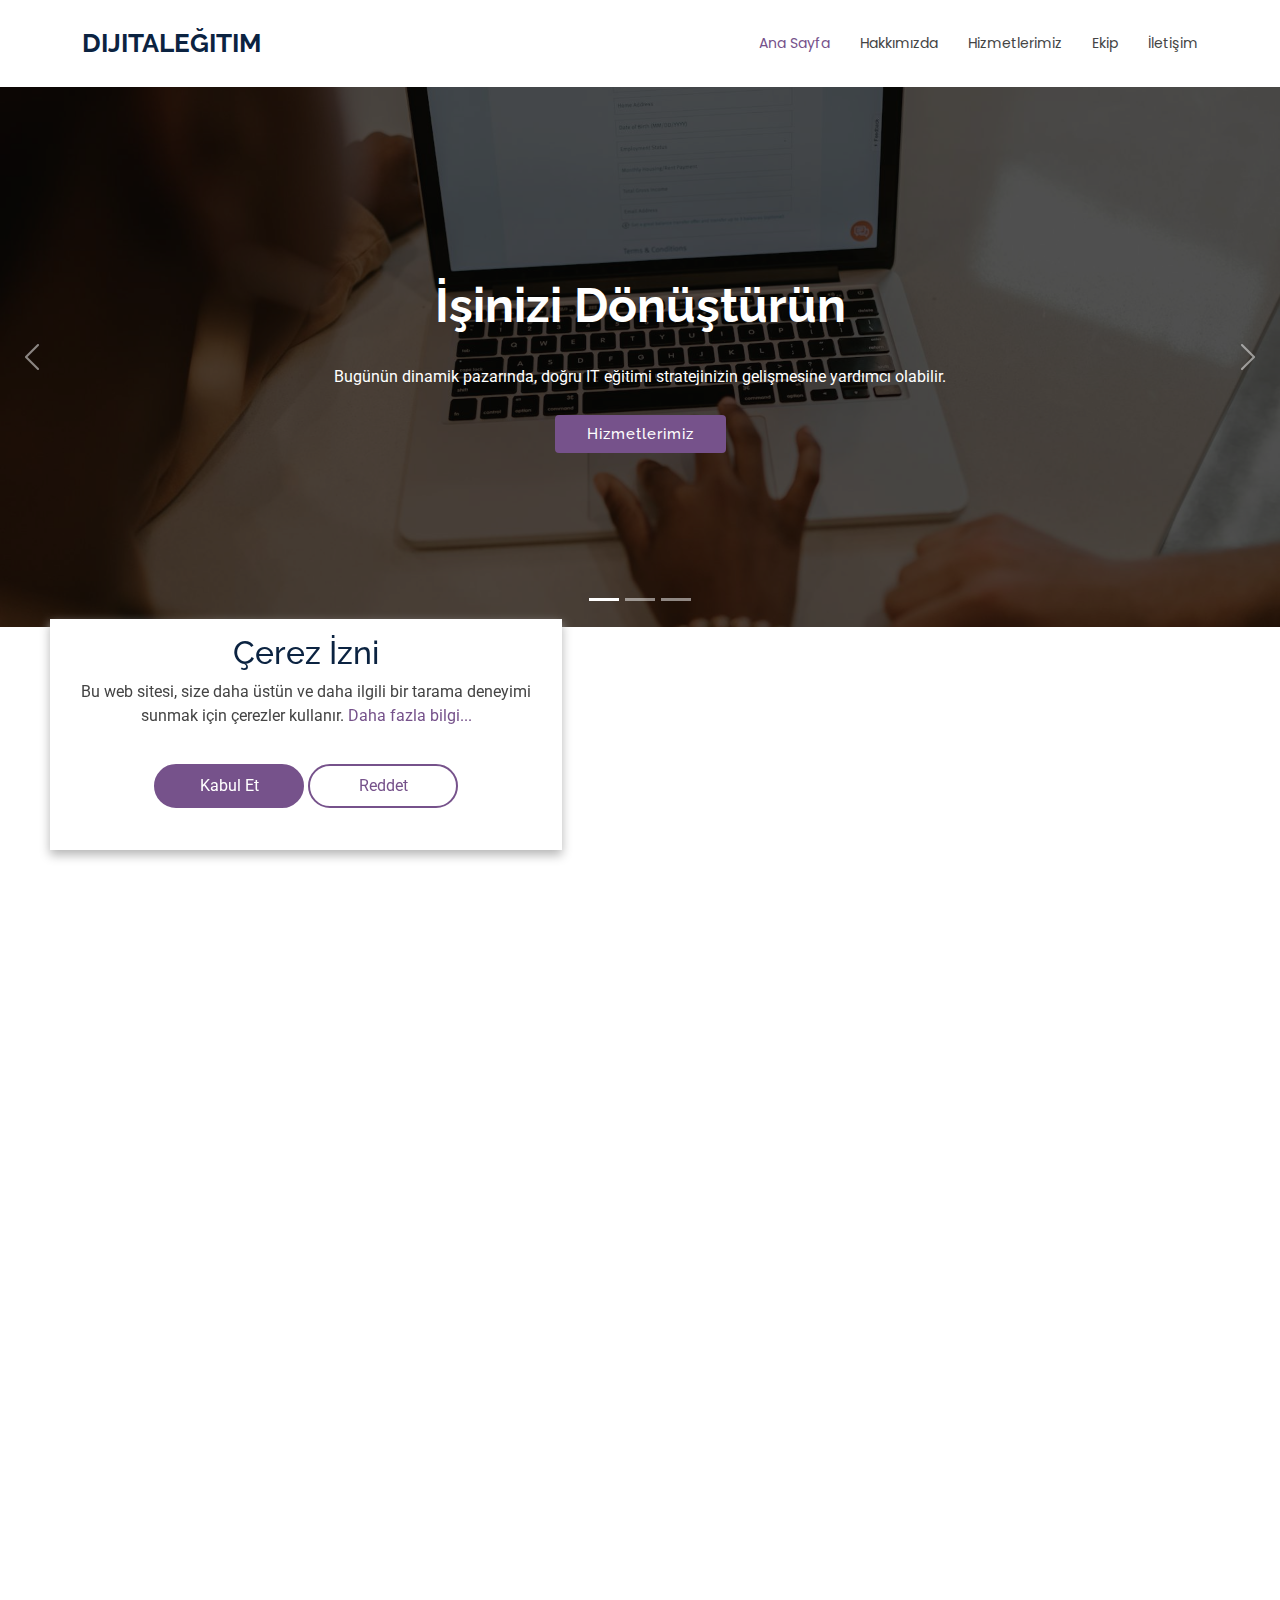
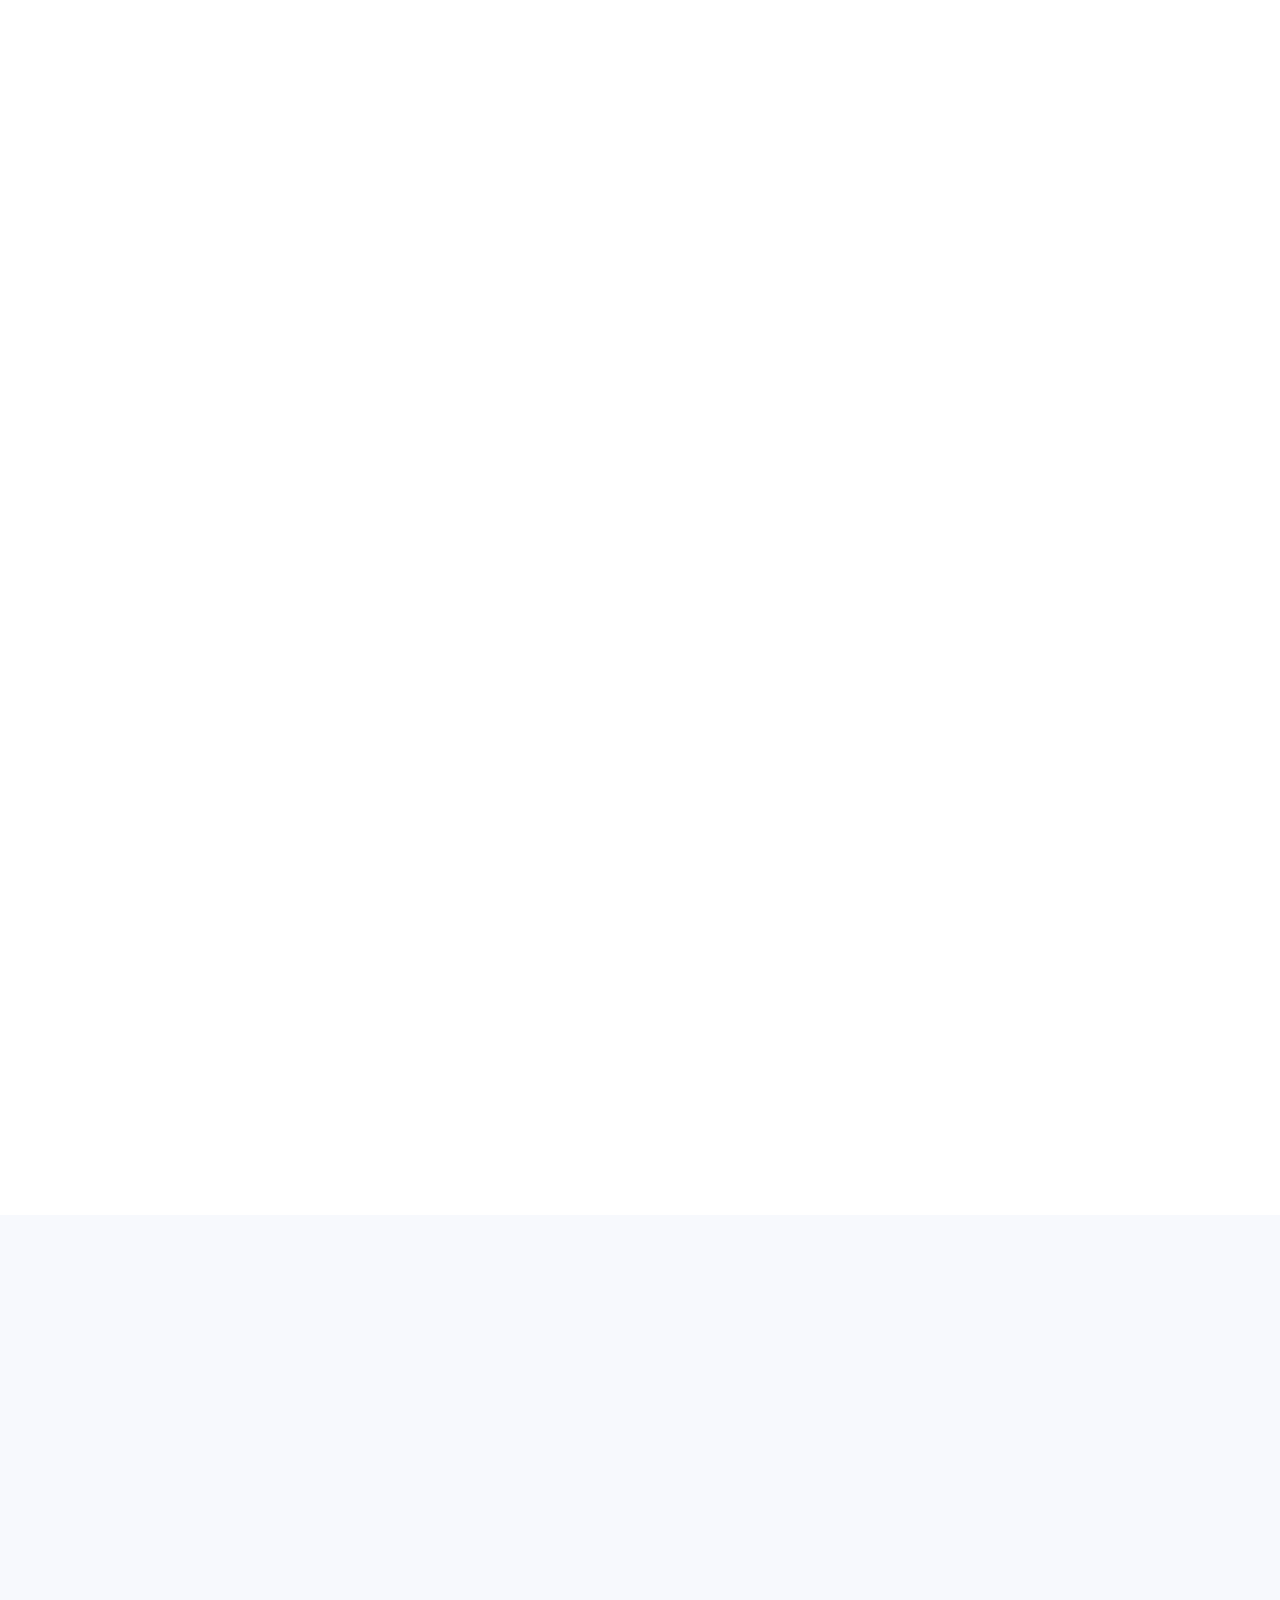
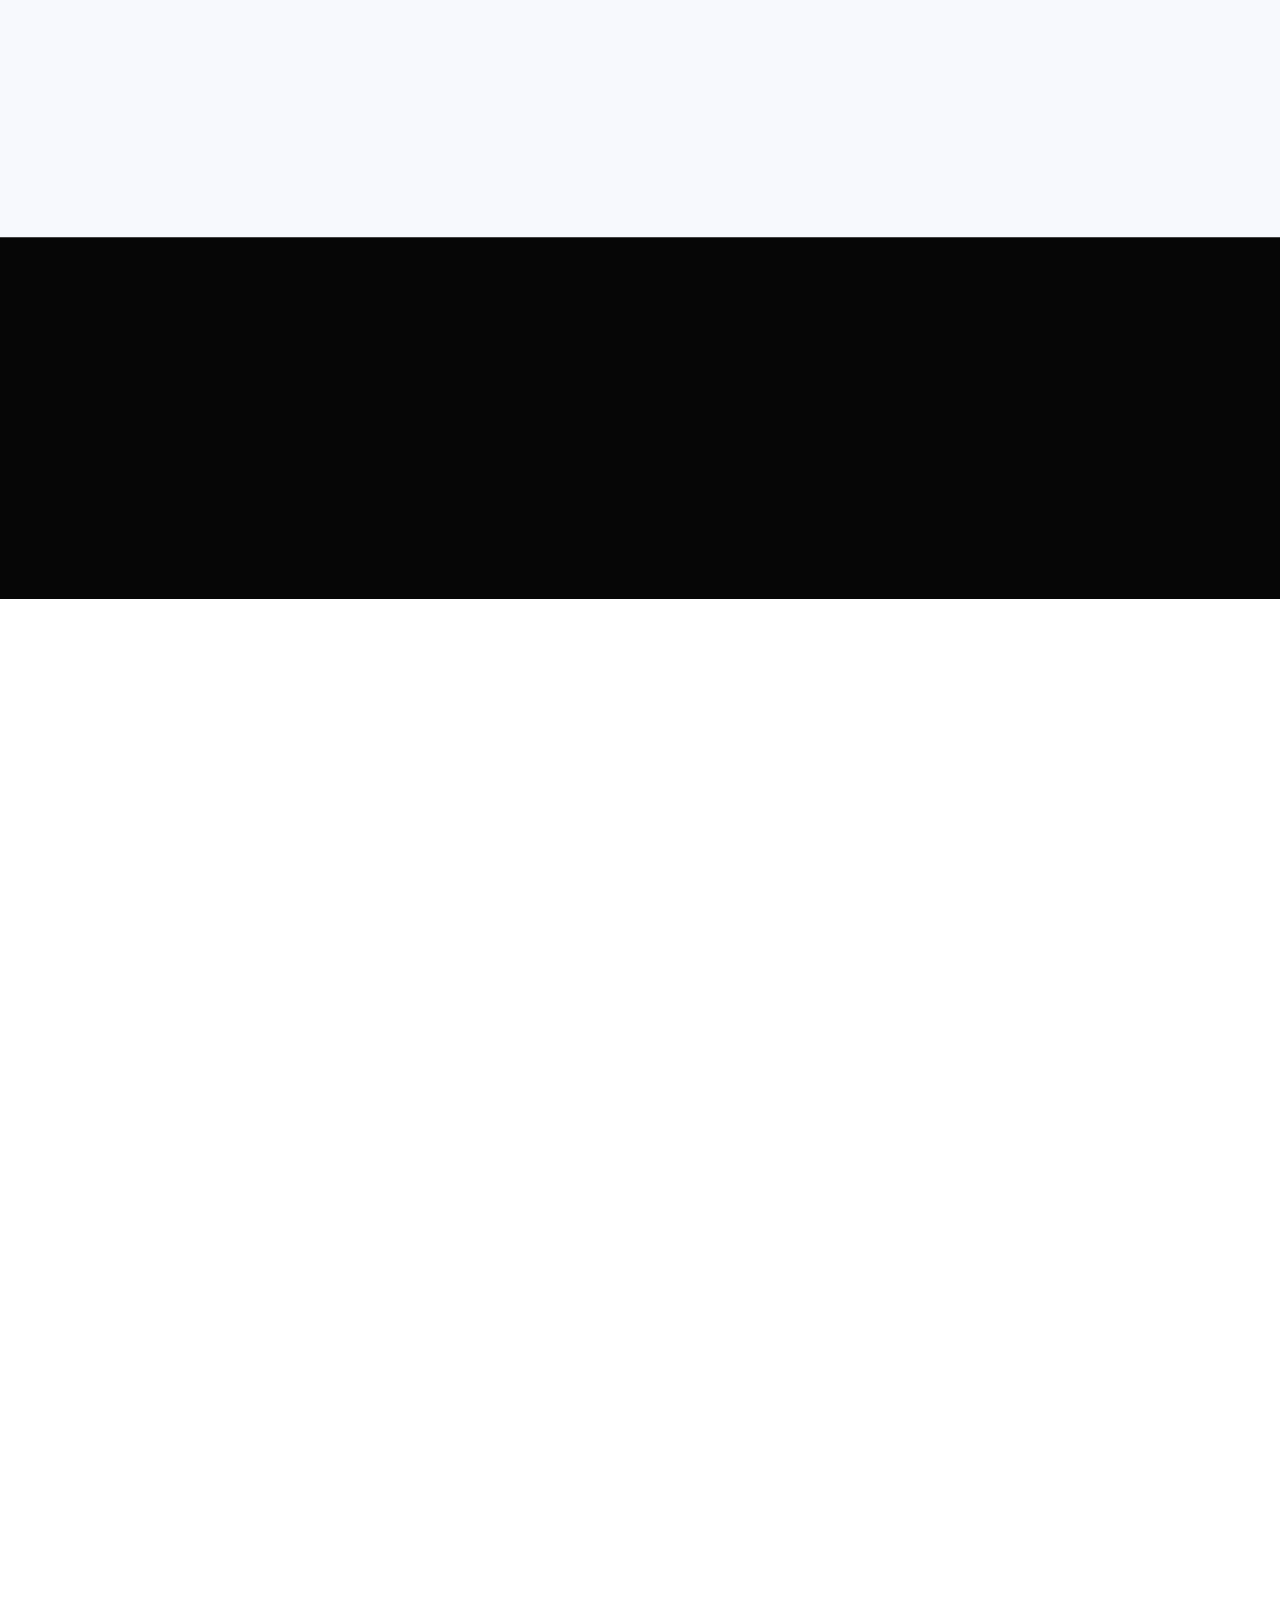
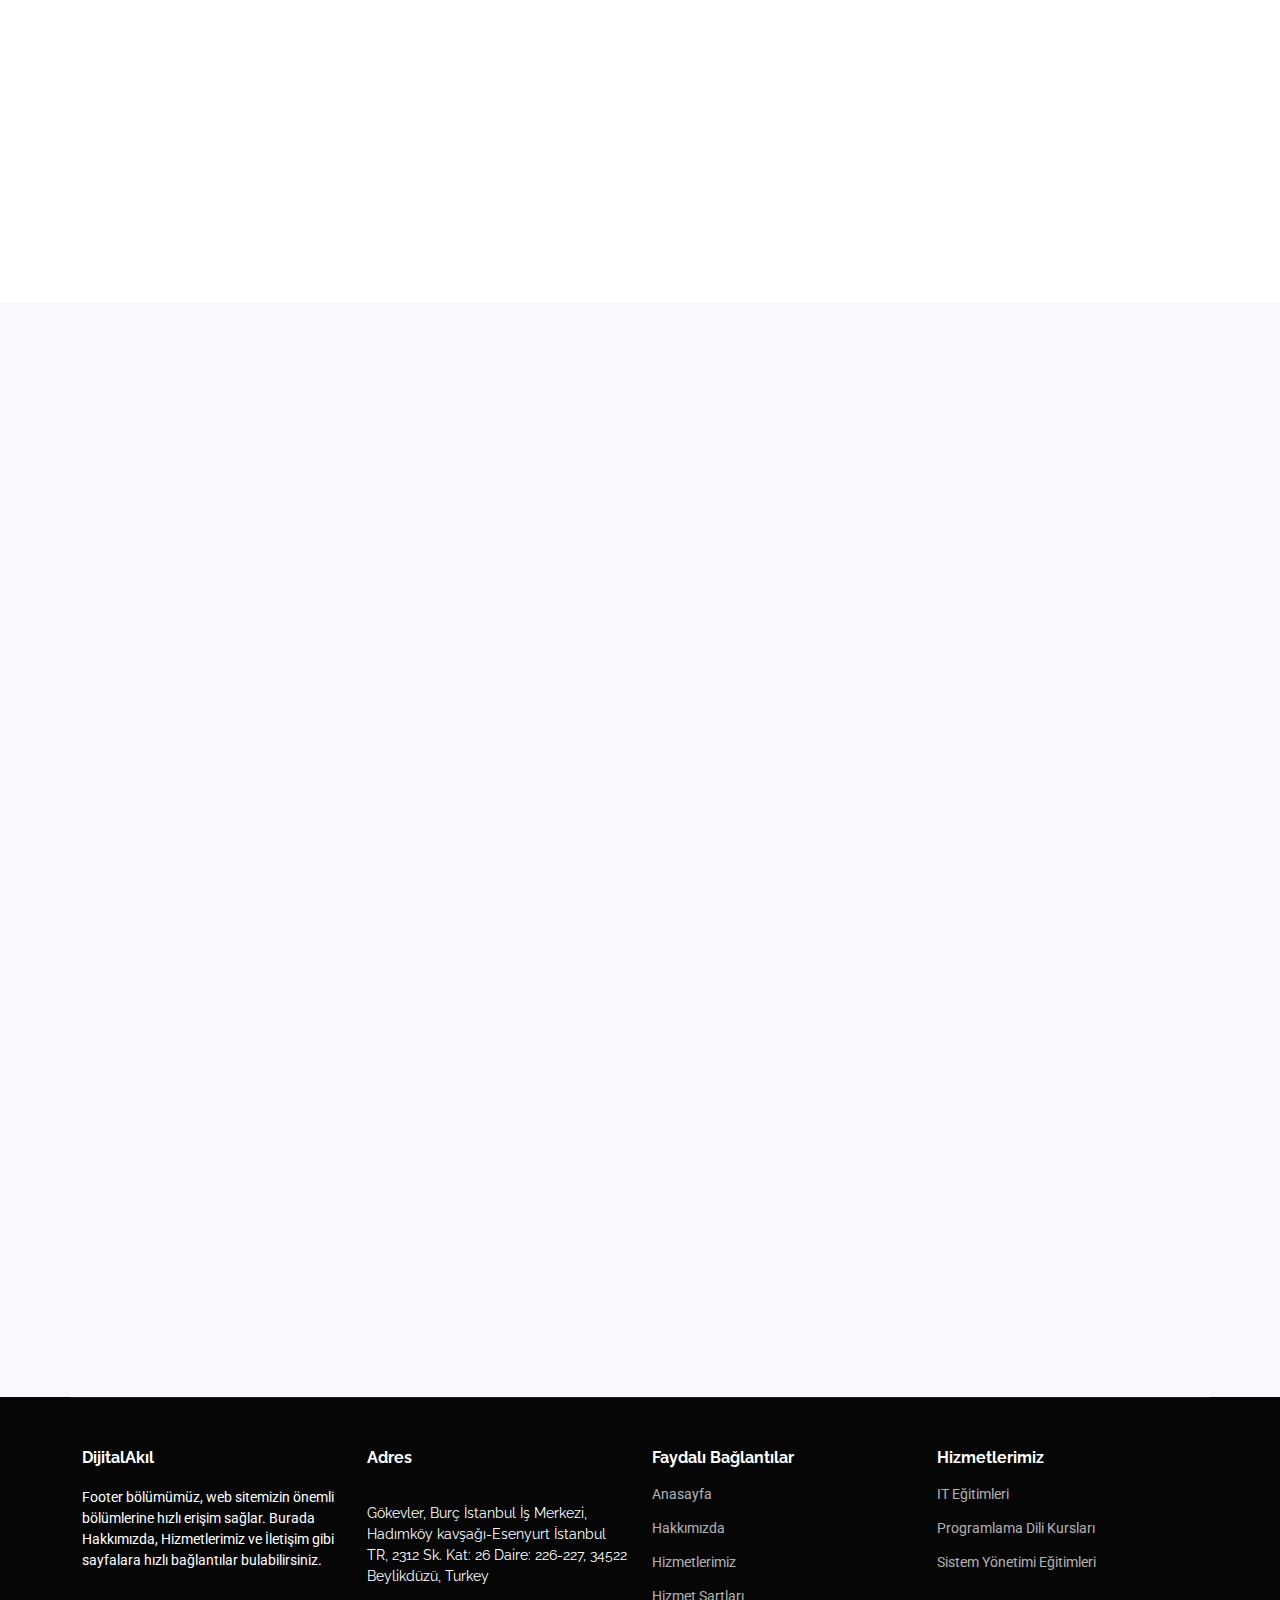
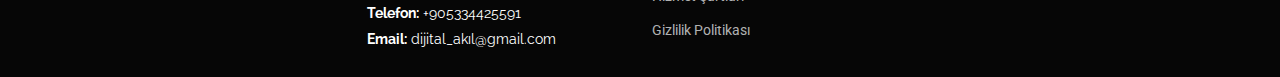
<file: index.html>
<!DOCTYPE html>
<html lang="en">
    <head>
        <meta charset="utf-8" />
        <meta content="width=device-width, initial-scale=1.0" name="viewport" />
        <title>DijitalAkıl</title>
        <meta name="description" content="" />
        <meta name="keywords" content="" />

        <!-- Favicons -->
        <link href="assets/img/favicon.png" rel="icon" />
        <link href="assets/img/apple-touch-icon.png" rel="apple-touch-icon" />

        <!-- Fonts -->
        <link href="https://fonts.googleapis.com" rel="preconnect" />
        <link href="https://fonts.gstatic.com" rel="preconnect" crossorigin />
        <link
            href="https://fonts.googleapis.com/css2?family=Roboto:ital,wght@0,100;0,300;0,400;0,500;0,700;0,900;1,100;1,300;1,400;1,500;1,700;1,900&family=Poppins:ital,wght@0,100;0,200;0,300;0,400;0,500;0,600;0,700;0,800;0,900;1,100;1,200;1,300;1,400;1,500;1,600;1,700;1,800;1,900&family=Raleway:ital,wght@0,100;0,200;0,300;0,400;0,500;0,600;0,700;0,800;0,900;1,100;1,200;1,300;1,400;1,500;1,600;1,700;1,800;1,900&display=swap"
            rel="stylesheet"
        />

        <!-- Vendor CSS Files -->
        <link
            href="assets/vendor/bootstrap/css/bootstrap.min.css"
            rel="stylesheet"
        />
        <link
            href="assets/vendor/bootstrap-icons/bootstrap-icons.css"
            rel="stylesheet"
        />
        <link href="assets/vendor/aos/aos.css" rel="stylesheet" />
        <link
            href="assets/vendor/swiper/swiper-bundle.min.css"
            rel="stylesheet"
        />
        <link
            href="assets/vendor/glightbox/css/glightbox.min.css"
            rel="stylesheet"
        />

        <!-- Main CSS File -->
        <link href="assets/css/main.css" rel="stylesheet" />
    </head>

    <body class="index-page">
        <header id="header" class="header d-flex align-items-center sticky-top">
            <div
                class="container-fluid container-xl position-relative d-flex align-items-center"
            >
                <a
                    href="index.html"
                    class="logo d-flex align-items-center me-auto"
                >
                    <h1 class="sitename">DijitalEğitim</h1>
                </a>

                <nav id="navmenu" class="navmenu">
                    <ul>
                        <li><a href="#hero" class="active">Ana Sayfa</a></li>
                        <li><a href="#about">Hakkımızda</a></li>
                        <li><a href="#services">Hizmetlerimiz</a></li>
                        <li><a href="#team">Ekip</a></li>
                        <li><a href="#contact">İletişim</a></li>
                    </ul>
                    <i class="mobile-nav-toggle d-xl-none bi bi-list"></i>
                </nav>
            </div>
        </header>

        <main class="main">
            <!-- Hero Section -->
            <section id="hero" class="hero section dark-background">
                <div
                    id="hero-carousel"
                    class="carousel slide carousel-fade"
                    data-bs-ride="carousel"
                    data-bs-interval="5000"
                >
                    <div class="carousel-item active">
                        <img
                            src="assets/img/hero-carousel/hero-carousel-1.jpg"
                            alt=""
                        />
                        <div class="carousel-container">
                            <h2 class="text-center">
                                İşinizi Dönüştürün<br />
                            </h2>
                            <p class="text-center">
                                Bugünün dinamik pazarında, doğru IT eğitimi
                                stratejinizin gelişmesine yardımcı olabilir.
                            </p>
                            <a href="#services" class="btn-get-started"
                                >Hizmetlerimiz</a
                            >
                        </div>
                    </div>
                    <!-- End Carousel Item -->

                    <div class="carousel-item">
                        <img
                            src="assets/img/hero-carousel/hero-carousel-2.jpg"
                            alt=""
                        />
                        <div class="carousel-container">
                            <h2 class="text-center">Stratejik Eğitim</h2>
                            <p class="text-center">
                                Güçlü bir eğitim altyapısı, verimliliği artırmak
                                için gereklidir.
                            </p>
                            <a href="#about" class="btn-get-started"
                                >Başlamak</a
                            >
                        </div>
                    </div>
                    <!-- End Carousel Item -->

                    <div class="carousel-item">
                        <img
                            src="assets/img/hero-carousel/hero-carousel-3.jpg"
                            alt=""
                        />
                        <div class="carousel-container">
                            <h2 class="text-center">
                                IT Eğitiminde Başarıya Ulaşın
                            </h2>
                            <p class="text-center">
                                IT eğitimi, teknolojik zorlukların üstesinden
                                gelmek ve fırsatları değerlendirmek için
                                gereklidir.
                            </p>
                            <a href="#contact" class="btn-get-started"
                                >Bize Ulaşın</a
                            >
                        </div>
                    </div>
                    <!-- End Carousel Item -->

                    <a
                        class="carousel-control-prev"
                        href="#hero-carousel"
                        role="button"
                        data-bs-slide="prev"
                    >
                        <span
                            class="carousel-control-prev-icon bi bi-chevron-left"
                            aria-hidden="true"
                        ></span>
                    </a>

                    <a
                        class="carousel-control-next"
                        href="#hero-carousel"
                        role="button"
                        data-bs-slide="next"
                    >
                        <span
                            class="carousel-control-next-icon bi bi-chevron-right"
                            aria-hidden="true"
                        ></span>
                    </a>

                    <ol class="carousel-indicators"></ol>
                </div>
            </section>
            <!-- /Hero Section -->

            <!-- About Section -->
            <section id="about" class="about section">
                <!-- Section Title -->
                <div class="container section-title" data-aos="fade-up">
                    <h2>Hakkımızda</h2>
                    <div>
                        <span class="description-title">
                            Dijital Eğitimde Kaynağınız
                        </span>
                    </div>
                </div>
                <!-- End Section Title -->

                <div class="container">
                    <div class="row gy-4">
                        <div
                            class="col-lg-6 content"
                            data-aos="fade-up"
                            data-aos-delay="100"
                        >
                            <p>
                                IT eğitim sektörü, teknolojik başarıyı
                                şekillendirmede önemli bir rol oynar. Web
                                sitemiz, IT eğitim stratejileri hakkında
                                kapsamlı bilgiler sunarak gelişmeleri takip
                                etmenize yardımcı olur. Eğitimdeki yenilikleri
                                ve liderlerin operasyonlarını keşfederiz.
                            </p>
                            <ul>
                                <li>
                                    <i class="bi bi-check2-circle"></i>
                                    <span>Güncel ve Kapsamlı Bilgiler</span>
                                </li>
                                <li>
                                    <i class="bi bi-check2-circle"></i>
                                    <span>Derinlemesine Analizler</span>
                                </li>
                                <li>
                                    <i class="bi bi-check2-circle"></i>
                                    <span>Güvenilir Kaynaklar</span>
                                </li>
                            </ul>
                        </div>

                        <div
                            class="col-lg-6"
                            data-aos="fade-up"
                            data-aos-delay="200"
                        >
                            <p>
                                Platformumuz, IT eğitim sektöründeki önemli
                                değişimleri ve yenilikleri sürekli olarak takip
                                eder ve son trendler hakkında detaylı analizler
                                sunar. Eğitimin geleceğini anlamak, herkes için
                                önemlidir. Bu ihtiyacı karşılamak için en iyi
                                hizmeti sunmayı hedefliyoruz, sektörün en önemli
                                oyuncularının analiz ve raporlarını sunarak
                                kararlarınızı destekleriz.
                            </p>
                        </div>
                    </div>
                </div>
            </section>
            <!-- /About Section -->

            <!-- Stats Section -->
            <section id="stats" class="stats section">
                <div class="container" data-aos="fade-up" data-aos-delay="100">
                    <div class="row gy-4">
                        <div
                            class="col-lg-3 col-md-6 d-flex flex-column align-items-center"
                        >
                            <i class="bi bi-emoji-smile"></i>
                            <div class="stats-item">
                                <span
                                    data-purecounter-start="0"
                                    data-purecounter-end="1232"
                                    data-purecounter-duration="1"
                                    class="purecounter"
                                ></span>
                                <p>Mutlu Öğrenciler</p>
                            </div>
                        </div>
                        <!-- End Stats Item -->

                        <div
                            class="col-lg-3 col-md-6 d-flex flex-column align-items-center"
                        >
                            <i class="bi bi-journal-richtext"></i>
                            <div class="stats-item">
                                <span
                                    data-purecounter-start="0"
                                    data-purecounter-end="521"
                                    data-purecounter-duration="1"
                                    class="purecounter"
                                ></span>
                                <p>Kurslar</p>
                            </div>
                        </div>
                        <!-- End Stats Item -->

                        <div
                            class="col-lg-3 col-md-6 d-flex flex-column align-items-center"
                        >
                            <i class="bi bi-headset"></i>
                            <div class="stats-item">
                                <span
                                    data-purecounter-start="0"
                                    data-purecounter-end="1463"
                                    data-purecounter-duration="1"
                                    class="purecounter"
                                ></span>
                                <p>Destek Saatleri</p>
                            </div>
                        </div>
                        <!-- End Stats Item -->

                        <div
                            class="col-lg-3 col-md-6 d-flex flex-column align-items-center"
                        >
                            <i class="bi bi-people"></i>
                            <div class="stats-item">
                                <span
                                    data-purecounter-start="0"
                                    data-purecounter-end="15"
                                    data-purecounter-duration="1"
                                    class="purecounter"
                                ></span>
                                <p>Deneyimli Eğitmenler</p>
                            </div>
                        </div>
                        <!-- End Stats Item -->
                    </div>
                </div>
            </section>
            <!-- /Stats Section -->

            <!-- Features Section -->
            <section id="features" class="features section">
                <div class="container">
                    <div class="row gy-4">
                        <div
                            class="col-lg-3 col-md-6"
                            data-aos="fade-up"
                            data-aos-delay="100"
                        >
                            <h3>IT Eğitiminde Anahtar Oyuncuları Keşfedin</h3>
                            <p>
                                Web sitemiz, IT eğitim sektöründeki önemli
                                oyuncuları ayrıntılı bir şekilde keşfetmenizi
                                sağlar. Rolleri ve sektöre katkıları hakkında
                                kapsamlı bilgiler edinin.
                            </p>
                            <ul class="list-unstyled">
                                <li>
                                    <i class="bi bi-check2"></i>
                                    <span>Eğitim Kurumları</span>
                                </li>
                                <li>
                                    <i class="bi bi-check2"></i>
                                    <span>Sektör Uzmanları</span>
                                </li>
                                <li>
                                    <i class="bi bi-check2"></i>
                                    <span>Eğitim Ağı</span>
                                </li>
                            </ul>
                        </div>
                        <!-- End feature item-->

                        <div
                            class="col-lg-3 col-md-6"
                            data-aos="fade-up"
                            data-aos-delay="200"
                        >
                            <h3>IT Eğitimindeki Yeni Trendler</h3>
                            <p>
                                IT eğitimindeki son gelişmeleri ve trendleri
                                takip edin. Yenilikler ve gelecekteki yönelimler
                                hakkında derinlemesine analizler sunuyoruz.
                            </p>

                            <ul class="list-unstyled">
                                <li>
                                    <i class="bi bi-check2"></i>
                                    <span>Eğitimde Yenilikler</span>
                                </li>
                                <li>
                                    <i class="bi bi-check2"></i>
                                    <span>Teknolojik Gelişmeler</span>
                                </li>
                                <li>
                                    <i class="bi bi-check2"></i>
                                    <span>Eğitim Politikaları</span>
                                </li>
                            </ul>
                        </div>
                        <!-- End feature item-->

                        <div
                            class="col-lg-3 col-md-6"
                            data-aos="fade-up"
                            data-aos-delay="300"
                        >
                            <h3>Projelerde Derinlemesine Analizler</h3>
                            <p>
                                IT eğitim projeleri hakkında kapsamlı analizler
                                sunuyoruz. Projelerin kapsamı, etkileri ve
                                sektöre katkıları hakkında detaylı bilgiler
                                edinin.
                            </p>
                            <ul class="list-unstyled">
                                <li>
                                    <i class="bi bi-check2"></i>
                                    <span>Önemli Eğitim Projeleri</span>
                                </li>
                                <li>
                                    <i class="bi bi-check2"></i>
                                    <span>Etkiler Analizleri</span>
                                </li>
                                <li>
                                    <i class="bi bi-check2"></i>
                                    <span>Veri Analizleri</span>
                                </li>
                            </ul>
                        </div>
                        <!-- End feature item-->

                        <div
                            class="col-lg-3 col-md-6"
                            data-aos="fade-up"
                            data-aos-delay="400"
                        >
                            <h3>Güvenilir ve Güncel Bilgiler</h3>
                            <p>
                                Eğitim sektöründeki en güncel ve doğru bilgilere
                                erişin. Gelişmeleri takip edin ve veri odaklı
                                kararlar verin.
                            </p>
                            <ul class="list-unstyled">
                                <li>
                                    <i class="bi bi-check2"></i>
                                    <span>Son Haberler</span>
                                </li>
                                <li>
                                    <i class="bi bi-check2"></i>
                                    <span>Doğrulanmış Kaynaklar</span>
                                </li>
                                <li>
                                    <i class="bi bi-check2"></i>
                                    <span>Sektör Raporları</span>
                                </li>
                            </ul>
                        </div>
                        <!-- End feature item-->
                    </div>
                </div>
            </section>
            <!-- /Features Section -->

            <!-- Services Section -->
            <section id="services" class="services section">
                <!-- Section Title -->
                <div class="container section-title" data-aos="fade-up">
                    <h2>Hizmetler</h2>
                    <div>
                        <span class="description-title"
                            >IT Eğitimi ile İlgili Kapsamlı Bilgi ve
                            Destek</span
                        >
                    </div>
                </div>
                <!-- End Section Title -->

                <div class="container">
                    <div class="row gy-4">
                        <div
                            class="col-lg-4 col-md-6"
                            data-aos="fade-up"
                            data-aos-delay="100"
                        >
                            <div class="service-item position-relative">
                                <div class="icon">
                                    <i class="bi bi-activity"></i>
                                </div>
                                <a class="stretched-link">
                                    <h3>Sektör Haberleri</h3>
                                </a>
                                <p>
                                    IT eğitimi sektöründeki en son haberleri ve
                                    gelişmeleri sağlıyoruz. Bu hizmet,
                                    sektördeki önemli olayları ve trendleri
                                    takip etmenizi sağlar.
                                </p>
                            </div>
                        </div>
                        <!-- End Service Item -->

                        <div
                            class="col-lg-4 col-md-6"
                            data-aos="fade-up"
                            data-aos-delay="200"
                        >
                            <div class="service-item position-relative">
                                <div class="icon">
                                    <i class="bi bi-broadcast"></i>
                                </div>
                                <a class="stretched-link">
                                    <h3>Eğitim Profilleri</h3>
                                </a>
                                <p>
                                    IT eğitim sektöründeki lider eğitim
                                    kurumlarının ayrıntılı profillerini
                                    sunuyoruz. Bu hizmet, kurumların eğitim
                                    yöntemlerini, stratejilerini ve başarı
                                    hikayelerini keşfetmenizi sağlar.
                                </p>
                            </div>
                        </div>
                        <!-- End Service Item -->

                        <div
                            class="col-lg-4 col-md-6"
                            data-aos="fade-up"
                            data-aos-delay="300"
                        >
                            <div class="service-item position-relative">
                                <div class="icon">
                                    <i class="bi bi-easel"></i>
                                </div>
                                <a class="stretched-link">
                                    <h3>Proje Analizleri</h3>
                                </a>
                                <p>
                                    Önemli IT eğitim projelerinin kapsamlı
                                    analizlerini yapıyoruz. Projelerin süreçleri
                                    ve etkileri hakkında ayrıntılı bilgiler
                                    sağlıyoruz.
                                </p>
                            </div>
                        </div>
                        <!-- End Service Item -->

                        <div
                            class="col-lg-4 col-md-6"
                            data-aos="fade-up"
                            data-aos-delay="400"
                        >
                            <div class="service-item position-relative">
                                <div class="icon">
                                    <i class="bi bi-bounding-box-circles"></i>
                                </div>
                                <a class="stretched-link">
                                    <h3>Pazar Araştırması</h3>
                                </a>
                                <p>
                                    IT eğitimi pazarındaki dinamikleri ve
                                    trendleri analiz ediyoruz. Pazar
                                    araştırmalarımız, sektördeki fırsatları ve
                                    zorlukları anlamanıza yardımcı olur.
                                </p>
                            </div>
                        </div>
                        <!-- End Service Item -->

                        <div
                            class="col-lg-4 col-md-6"
                            data-aos="fade-up"
                            data-aos-delay="500"
                        >
                            <div class="service-item position-relative">
                                <div class="icon">
                                    <i class="bi bi-calendar4-week"></i>
                                </div>
                                <a class="stretched-link">
                                    <h3>Raporlar ve Yayınlar</h3>
                                </a>
                                <p>
                                    IT eğitimi sektörüne dair kapsamlı raporlar
                                    ve yayınlar sağlıyoruz. Bu raporlar,
                                    sektörün performansı, yenilikleri ve
                                    trendleri hakkında bilgi verir.
                                </p>
                            </div>
                        </div>
                        <!-- End Service Item -->

                        <div
                            class="col-lg-4 col-md-6"
                            data-aos="fade-up"
                            data-aos-delay="600"
                        >
                            <div class="service-item position-relative">
                                <div class="icon">
                                    <i class="bi bi-chat-square-text"></i>
                                </div>
                                <a class="stretched-link">
                                    <h3>Eğitim ve Seminerler</h3>
                                </a>
                                <p>
                                    IT eğitimi ile ilgili çeşitli eğitimler ve
                                    seminerler düzenliyoruz. Bu etkinlikler,
                                    profesyonellerin bilgilerini ve becerilerini
                                    geliştirmelerine yardımcı olur.
                                </p>
                            </div>
                        </div>
                        <!-- End Service Item -->
                    </div>
                </div>
            </section>
            <!-- /Services Section -->

            <!-- Testimonials Section -->
            <section
                id="testimonials"
                class="testimonials section light-background"
            >
                <!-- Section Title -->
                <div class="container section-title" data-aos="fade-up">
                    <h2>Referanslar</h2>
                    <div>
                        <span>Görüşlerimizi Kontrol Edin</span>
                        <span class="description-title">Referanslar</span>
                    </div>
                </div>
                <!-- End Section Title -->

                <div class="container" data-aos="fade-up" data-aos-delay="100">
                    <div class="swiper init-swiper">
                        <script type="application/json" class="swiper-config">
                            {
                                "loop": true,
                                "speed": 600,
                                "autoplay": {
                                    "delay": 5000
                                },
                                "slidesPerView": "auto",
                                "pagination": {
                                    "el": ".swiper-pagination",
                                    "type": "bullets",
                                    "clickable": true
                                },
                                "breakpoints": {
                                    "320": {
                                        "slidesPerView": 1,
                                        "spaceBetween": 40
                                    },
                                    "1200": {
                                        "slidesPerView": 2,
                                        "spaceBetween": 20
                                    }
                                }
                            }
                        </script>
                        <div class="swiper-wrapper">
                            <div class="swiper-slide">
                                <div class="testimonial-wrap">
                                    <div class="testimonial-item">
                                        <img
                                            src="assets/img/testimonials/testimonials-1.jpg"
                                            class="testimonial-img"
                                            alt=""
                                        />
                                        <h3>Emre Y.</h3>
                                        <div class="stars">
                                            <i class="bi bi-star-fill"></i>
                                            <i class="bi bi-star-fill"></i>
                                            <i class="bi bi-star-fill"></i>
                                            <i class="bi bi-star-fill"></i>
                                            <i class="bi bi-star-fill"></i>
                                        </div>
                                        <p>
                                            <i
                                                class="bi bi-quote quote-icon-left"
                                            ></i>
                                            <span>
                                                "Eğitim hizmetleriniz sayesinde
                                                IT dünyasındaki son gelişmeleri
                                                takip edebildim. Sağladığınız
                                                kapsamlı raporlar, stratejik
                                                kararlarımı şekillendirmede bana
                                                çok yardımcı oldu. Güvenilir
                                                bilgi sağladığınız için
                                                teşekkürler."
                                            </span>
                                            <i
                                                class="bi bi-quote quote-icon-right"
                                            ></i>
                                        </p>
                                    </div>
                                </div>
                            </div>
                            <!-- End testimonial item -->

                            <div class="swiper-slide">
                                <div class="testimonial-wrap">
                                    <div class="testimonial-item">
                                        <img
                                            src="assets/img/testimonials/testimonials-2.jpg"
                                            class="testimonial-img"
                                            alt=""
                                        />
                                        <h3>Selin K.</h3>
                                        <div class="stars">
                                            <i class="bi bi-star-fill"></i>
                                            <i class="bi bi-star-fill"></i>
                                            <i class="bi bi-star-fill"></i>
                                            <i class="bi bi-star-fill"></i>
                                            <i class="bi bi-star-fill"></i>
                                        </div>
                                        <p>
                                            <i
                                                class="bi bi-quote quote-icon-left"
                                            ></i>
                                            <span>
                                                "IT eğitimi konusunda sunduğunuz
                                                derin bilgiler ve sektör
                                                analizleri, profesyonel
                                                gelişimimde çok değerli oldu.
                                                Eğitim trendlerini anlamama
                                                büyük katkı sağladı."
                                            </span>
                                            <i
                                                class="bi bi-quote quote-icon-right"
                                            ></i>
                                        </p>
                                    </div>
                                </div>
                            </div>
                            <!-- End testimonial item -->

                            <div class="swiper-slide">
                                <div class="testimonial-wrap">
                                    <div class="testimonial-item">
                                        <img
                                            src="assets/img/testimonials/testimonials-3.jpg"
                                            class="testimonial-img"
                                            alt=""
                                        />
                                        <h3>Can T.</h3>
                                        <div class="stars">
                                            <i class="bi bi-star-fill"></i>
                                            <i class="bi bi-star-fill"></i>
                                            <i class="bi bi-star-fill"></i>
                                            <i class="bi bi-star-fill"></i>
                                            <i class="bi bi-star-fill"></i>
                                        </div>
                                        <p>
                                            <i
                                                class="bi bi-quote quote-icon-left"
                                            ></i>
                                            <span>
                                                "Sunduğunuz pazar araştırmaları
                                                ve eğitim analizleri, IT
                                                sektöründeki dinamikleri
                                                anlamama yardımcı oldu. Detaylı
                                                incelemeleriniz bana fırsatlar
                                                ve riskler hakkında net bir
                                                bakış açısı kazandırdı."
                                            </span>
                                            <i
                                                class="bi bi-quote quote-icon-right"
                                            ></i>
                                        </p>
                                    </div>
                                </div>
                            </div>
                            <!-- End testimonial item -->

                            <div class="swiper-slide">
                                <div class="testimonial-wrap">
                                    <div class="testimonial-item">
                                        <img
                                            src="assets/img/testimonials/testimonials-4.jpg"
                                            class="testimonial-img"
                                            alt=""
                                        />
                                        <h3>Ahmet B.</h3>
                                        <div class="stars">
                                            <i class="bi bi-star-fill"></i>
                                            <i class="bi bi-star-fill"></i>
                                            <i class="bi bi-star-fill"></i>
                                            <i class="bi bi-star-fill"></i>
                                            <i class="bi bi-star-fill"></i>
                                        </div>
                                        <p>
                                            <i
                                                class="bi bi-quote quote-icon-left"
                                            ></i>
                                            <span>
                                                "Eğitimleriniz ve sektörel
                                                bilgilerinizle, IT dünyasında
                                                değişen trendleri anlamamı
                                                sağladınız. Eğitimler çok
                                                faydalıydı ve profesyonel
                                                bilgimi geliştirdi."
                                            </span>
                                            <i
                                                class="bi bi-quote quote-icon-right"
                                            ></i>
                                        </p>
                                    </div>
                                </div>
                            </div>
                            <!-- End testimonial item -->

                            <div class="swiper-slide">
                                <div class="testimonial-wrap">
                                    <div class="testimonial-item">
                                        <img
                                            src="assets/img/testimonials/testimonials-5.jpg"
                                            class="testimonial-img"
                                            alt=""
                                        />
                                        <h3>Murat S.</h3>
                                        <div class="stars">
                                            <i class="bi bi-star-fill"></i>
                                            <i class="bi bi-star-fill"></i>
                                            <i class="bi bi-star-fill"></i>
                                            <i class="bi bi-star-fill"></i>
                                            <i class="bi bi-star-fill"></i>
                                        </div>
                                        <p>
                                            <i
                                                class="bi bi-quote quote-icon-left"
                                            ></i>
                                            <span>
                                                "Eğitim raporları ve sektörel
                                                gelişmeler sayesinde, IT
                                                dünyasında son yenilikleri
                                                yakından takip edebildim.
                                                Sağladığınız bilgiler, şu anki
                                                trendleri anlamama büyük katkı
                                                sağladı."
                                            </span>
                                            <i
                                                class="bi bi-quote quote-icon-right"
                                            ></i>
                                        </p>
                                    </div>
                                </div>
                            </div>
                            <!-- End testimonial item -->
                        </div>
                        <div class="swiper-pagination"></div>
                    </div>
                </div>
            </section>
            <!-- /Testimonials Section -->

            <!-- Call To Action Section -->
            <section
                id="call-to-action"
                class="call-to-action section dark-background"
            >
                <img src="assets/img/cta-bg.jpg" alt="" />

                <div class="container">
                    <div
                        class="row justify-content-center"
                        data-aos="zoom-in"
                        data-aos-delay="100"
                    >
                        <div class="col-xl-10">
                            <div class="text-center">
                                <h3>En Son IT Eğitim İçgörülerine Erişin</h3>
                                <p>
                                    IT sektörüyle ilgili en son gelişmeler,
                                    büyük projeler ve kritik bilgiler hakkında
                                    bilgi sahibi olun. Stratejik kararlarınızı
                                    destekleyecek derinlemesine içgörüler ve
                                    analizler kazanın. Hizmetlerimizi keşfedin,
                                    sektörel trendleri takip edin ve profesyonel
                                    bilginizi artırmak için bizimle iletişime
                                    geçin. Başarılı bir gelecek için doğru
                                    kararlar almaya başlayın!
                                </p>
                                <a class="cta-btn" href="#contact"
                                    >İletişime Geç</a
                                >
                            </div>
                        </div>
                    </div>
                </div>
            </section>
            <!-- /Call To Action Section -->

            <!-- Team Section -->
            <section id="team" class="team section">
                <!-- Section Title -->
                <div class="container section-title" data-aos="fade-up">
                    <h2>Ekibimiz</h2>
                    <div>
                        <span>Ekibimizle Tanışın</span>
                        <span class="description-title">Ekip</span>
                    </div>
                </div>
                <!-- End Section Title -->

                <div class="container">
                    <div class="row gy-4">
                        <div
                            class="col-xl-3 col-lg-4 col-md-6"
                            data-aos="fade-up"
                            data-aos-delay="100"
                        >
                            <div class="member">
                                <img
                                    src="assets/img/team/team-1.jpg"
                                    class="img-fluid"
                                    alt=""
                                />
                                <div class="member-info">
                                    <div class="member-info-content">
                                        <h4>Ahmet Yılmaz</h4>
                                        <span>IT Eğitim Uzmanı</span>
                                    </div>
                                </div>
                            </div>
                        </div>
                        <!-- End Team Member -->

                        <div
                            class="col-xl-3 col-lg-4 col-md-6"
                            data-aos="fade-up"
                            data-aos-delay="200"
                        >
                            <div class="member">
                                <img
                                    src="assets/img/team/team-2.jpg"
                                    class="img-fluid"
                                    alt=""
                                />
                                <div class="member-info">
                                    <div class="member-info-content">
                                        <h4>Elif Kaya</h4>
                                        <span>IT Eğitim Koordinatörü</span>
                                    </div>
                                </div>
                            </div>
                        </div>
                        <!-- End Team Member -->

                        <div
                            class="col-xl-3 col-lg-4 col-md-6"
                            data-aos="fade-up"
                            data-aos-delay="300"
                        >
                            <div class="member">
                                <img
                                    src="assets/img/team/team-3.jpg"
                                    class="img-fluid"
                                    alt=""
                                />
                                <div class="member-info">
                                    <div class="member-info-content">
                                        <h4>Burak Demir</h4>
                                        <span>Stratejik Eğitim Danışmanı</span>
                                    </div>
                                </div>
                            </div>
                        </div>
                        <!-- End Team Member -->

                        <div
                            class="col-xl-3 col-lg-4 col-md-6"
                            data-aos="fade-up"
                            data-aos-delay="400"
                        >
                            <div class="member">
                                <img
                                    src="assets/img/team/team-4.jpg"
                                    class="img-fluid"
                                    alt=""
                                />
                                <div class="member-info">
                                    <div class="member-info-content">
                                        <h4>Özge Yılmaz</h4>
                                        <span
                                            >Eğitim ve Seminer
                                            Koordinatörü</span
                                        >
                                    </div>
                                </div>
                            </div>
                        </div>
                        <!-- End Team Member -->
                    </div>
                </div>
            </section>
            <!-- /Team Section -->

            <!-- FAQ Section -->
            <section id="faq" class="faq section">
                <!-- Section Title -->
                <div class="container section-title" data-aos="fade-up">
                    <h2>Sıkça Sorulan Sorular</h2>
                    <div>
                        <span class="description-title"
                            >Sıkça Sorulan Sorular</span
                        >
                    </div>
                </div>
                <!-- End Section Title -->

                <div class="container">
                    <div
                        class="row faq-item"
                        data-aos="fade-up"
                        data-aos-delay="100"
                    >
                        <div class="col-lg-5 d-flex">
                            <i class="bi bi-question-circle"></i>
                            <h4>
                                IT eğitim hizmetleriniz hakkında nasıl bilgi
                                alabilirim?
                            </h4>
                        </div>
                        <div class="col-lg-7">
                            <p>
                                IT eğitim hizmetlerimiz hakkında detaylı bilgiye
                                web sitemizden ulaşabilirsiniz. Eğitim
                                programlarımız, sektördeki en son gelişmeleri
                                takip etmenizi sağlar.
                            </p>
                        </div>
                    </div>
                    <!-- End F.A.Q Item-->

                    <div
                        class="row faq-item"
                        data-aos="fade-up"
                        data-aos-delay="200"
                    >
                        <div class="col-lg-5 d-flex">
                            <i class="bi bi-question-circle"></i>
                            <h4>Hangi tür IT eğitimleri sunuyorsunuz?</h4>
                        </div>
                        <div class="col-lg-7">
                            <p>
                                Birçok farklı IT eğitim programı sunuyoruz,
                                bunlar arasında yazılım geliştirme, ağ yönetimi,
                                veri analizi ve daha fazlası bulunmaktadır.
                                Eğitimlerimiz, sektördeki en iyi uygulamaları
                                kapsamaktadır.
                            </p>
                        </div>
                    </div>
                    <!-- End F.A.Q Item-->

                    <div
                        class="row faq-item"
                        data-aos="fade-up"
                        data-aos-delay="300"
                    >
                        <div class="col-lg-5 d-flex">
                            <i class="bi bi-question-circle"></i>
                            <h4>
                                IT eğitim hizmetleriniz işime nasıl fayda
                                sağlar?
                            </h4>
                        </div>
                        <div class="col-lg-7">
                            <p>
                                IT eğitimlerimiz, iş hedeflerinize uygun
                                stratejiler geliştirilmesini sağlar. Mevcut
                                operasyonlarınızı analiz ederek büyüme ve
                                gelişim fırsatlarını belirleriz.
                            </p>
                        </div>
                    </div>
                    <!-- End F.A.Q Item-->

                    <div
                        class="row faq-item"
                        data-aos="fade-up"
                        data-aos-delay="400"
                    >
                        <div class="col-lg-5 d-flex">
                            <i class="bi bi-question-circle"></i>
                            <h4>
                                Web sitenizde hangi tür raporlar ve analizler
                                bulabilirim?
                            </h4>
                        </div>
                        <div class="col-lg-7">
                            <p>
                                Web sitemizde IT sektörüyle ilgili çeşitli
                                raporlar ve analizler bulunmaktadır. Piyasalar
                                hakkında derinlemesine analizler ve eğitim
                                içerikleri sağlıyoruz.
                            </p>
                        </div>
                    </div>
                    <!-- End F.A.Q Item-->
                </div>
            </section>
            <!-- /FAQ Section -->

            <!-- Contact Section -->
            <section id="contact" class="contact section light-background">
                <!-- Section Title -->
                <div class="container section-title" data-aos="fade-up">
                    <h2>Bize Ulaşın</h2>
                    <div>
                        <span>Yardımcı Olabiliriz</span>
                        <span class="description-title"
                            >Bizimle İletişime Geçin</span
                        >
                    </div>
                </div>
                <!-- End Section Title -->

                <div class="container" data-aos="fade-up" data-aos-delay="100">
                    <div class="row gy-4">
                        <div class="col-lg-6">
                            <div class="row gy-4">
                                <div class="col-lg-12">
                                    <div
                                        class="info-item d-flex flex-column justify-content-center align-items-center"
                                        data-aos="fade-up"
                                        data-aos-delay="200"
                                    >
                                        <i class="bi bi-geo-alt"></i>
                                        <h3>Adres</h3>
                                        <p class="text-center">
                                            Gökevler, Burç İstanbul İş Merkezi,
                                            Hadımköy kavşağı-Esenyurt İstanbul
                                            TR, 2312 Sk. Kat: 26 Daire: 226-227,
                                            34522 Beylikdüzü, Turkey
                                        </p>
                                    </div>
                                </div>
                                <!-- End Info Item -->

                                <div class="col-md-6">
                                    <div
                                        class="info-item d-flex flex-column justify-content-center align-items-center"
                                        data-aos="fade-up"
                                        data-aos-delay="300"
                                    >
                                        <i class="bi bi-telephone"></i>
                                        <h3>Bizi Arayın</h3>
                                        <p>+905334425591</p>
                                    </div>
                                </div>
                                <!-- End Info Item -->

                                <div class="col-md-6">
                                    <div
                                        class="info-item d-flex flex-column justify-content-center align-items-center"
                                        data-aos="fade-up"
                                        data-aos-delay="400"
                                    >
                                        <i class="bi bi-envelope"></i>
                                        <h3>Bize E-posta Gönderin</h3>
                                        <p>dijital_akıl@gmail.com</p>
                                    </div>
                                </div>
                                <!-- End Info Item -->
                            </div>
                        </div>

                        <div class="col-lg-6">
                            <form
                                action="forms/contact.php"
                                method="post"
                                class="php-email-form"
                                data-aos="fade-up"
                                data-aos-delay="500"
                            >
                                <div class="row gy-4">
                                    <div class="col-md-6">
                                        <input
                                            type="text"
                                            name="name"
                                            class="form-control"
                                            placeholder="Adınız"
                                            required=""
                                        />
                                    </div>

                                    <div class="col-md-6">
                                        <input
                                            type="email"
                                            class="form-control"
                                            name="email"
                                            placeholder="E-posta Adresiniz"
                                            required=""
                                            id="email"
                                        />
                                        <div
                                            id="result"
                                            style="color: red; font-size: 12px"
                                        ></div>
                                    </div>

                                    <div class="col-md-12">
                                        <input
                                            type="text"
                                            class="form-control"
                                            name="subject"
                                            placeholder="Konu"
                                            required=""
                                        />
                                    </div>

                                    <div class="col-md-12">
                                        <textarea
                                            class="form-control"
                                            name="message"
                                            rows="4"
                                            placeholder="Mesajınız"
                                            required=""
                                        ></textarea>
                                    </div>

                                    <div class="col-md-12 text-center">
                                        <button
                                            type="submit"
                                            id="submit"
                                            onclick="sendForm()"
                                        >
                                            Mesaj Gönder
                                        </button>
                                    </div>
                                </div>
                            </form>
                        </div>
                        <!-- End Contact Form -->
                        <iframe
                            src="https://www.google.com/maps/embed?pb=!1m18!1m12!1m3!1d33406.14446436869!2d28.5861684041074!3d41.022710413196926!2m3!1f0!2f0!3f0!3m2!1i1024!2i768!4f13.1!3m3!1m2!1s0x14b55f15f68425fb%3A0xc0e4d963ffcd4fc4!2sTurkish%20Course%20%26%20Study%20in%20Turkey%20%5BTAC%20Group%5D!5e0!3m2!1suk!2sua!4v1733822319088!5m2!1suk!2sua"
                            width="100%"
                            height="450"
                            style="border: 0"
                            allowfullscreen=""
                            loading="lazy"
                            referrerpolicy="no-referrer-when-downgrade"
                        ></iframe>
                    </div>
                </div>
            </section>
            <!-- /Contact Section -->
        </main>

        <footer id="footer" class="footer dark-background">
            <div class="container footer-top">
                <div class="row gy-4">
                    <div class="col-lg-3 col-md-3 footer-links">
                        <h4>DijitalAkıl</h4>
                        <p>
                            Footer bölümümüz, web sitemizin önemli bölümlerine
                            hızlı erişim sağlar. Burada Hakkımızda,
                            Hizmetlerimiz ve İletişim gibi sayfalara hızlı
                            bağlantılar bulabilirsiniz.
                        </p>
                    </div>
                    <div class="col-lg-3 col-md-3 footer-about">
                        <h4>Adres</h4>
                        <div class="footer-contact pt-3">
                            <p>
                                Gökevler, Burç İstanbul İş Merkezi, Hadımköy
                                kavşağı-Esenyurt İstanbul TR, 2312 Sk. Kat: 26
                                Daire: 226-227, 34522 Beylikdüzü, Turkey
                            </p>

                            <p class="mt-3">
                                <strong>Telefon:</strong>
                                <span>+905334425591</span>
                            </p>
                            <p>
                                <strong>Email:</strong>
                                <span>dijital_akıl@gmail.com</span>
                            </p>
                        </div>
                    </div>

                    <div class="col-lg-3 col-md-3 footer-links">
                        <h4>Faydalı Bağlantılar</h4>
                        <ul>
                            <li><a href="index.html">Anasayfa</a></li>
                            <li><a href="index.html#about">Hakkımızda</a></li>
                            <li>
                                <a href="index.html#service">Hizmetlerimiz</a>
                            </li>
                            <li>
                                <a href="terms-of-use.html">Hizmet Şartları</a>
                            </li>
                            <li>
                                <a href="privacy-policy.html"
                                    >Gizlilik Politikası</a
                                >
                            </li>
                        </ul>
                    </div>

                    <div class="col-lg-3 col-md-3 footer-links">
                        <h4>Hizmetlerimiz</h4>
                        <ul>
                            <li><a href="#service">IT Eğitimleri</a></li>
                            <li>
                                <a href="#service">Programlama Dili Kursları</a>
                            </li>
                            <li>
                                <a href="#service"
                                    >Sistem Yönetimi Eğitimleri</a
                                >
                            </li>
                        </ul>
                    </div>
                </div>
            </div>
        </footer>

        <!-- Scroll Top -->
        <a
            href="#"
            id="scroll-top"
            class="scroll-top d-flex align-items-center justify-content-center"
            ><i class="bi bi-arrow-up-short"></i
        ></a>

        <!-- Cookie banner -->
        <div class="cookie-wrapper show">
            <div>
                <i class="bx bx-cookie"></i>
                <h2 style="text-align: center">Çerez İzni</h2>
            </div>

            <div class="data">
                <p>
                    Bu web sitesi, size daha üstün ve daha ilgili bir tarama
                    deneyimi sunmak için çerezler kullanır.
                    <a href="#">Daha fazla bilgi...</a>
                </p>
            </div>

            <div class="buttons">
                <button class="cookie-button" id="acceptBtn">Kabul Et</button>
                <button class="cookie-button" id="declineBtn">Reddet</button>
            </div>
        </div>
        <!-- End Cookie banner -->

        <!-- Preloader -->
        <div id="preloader">
            <div></div>
            <div></div>
            <div></div>
            <div></div>
        </div>

        <!-- Vendor JS Files -->
        <script src="assets/vendor/bootstrap/js/bootstrap.bundle.min.js"></script>
        <script src="assets/vendor/php-email-form/validate.js"></script>
        <script src="assets/vendor/aos/aos.js"></script>
        <script src="assets/vendor/purecounter/purecounter_vanilla.js"></script>
        <script src="assets/vendor/swiper/swiper-bundle.min.js"></script>
        <script src="assets/vendor/glightbox/js/glightbox.min.js"></script>
        <script src="assets/vendor/imagesloaded/imagesloaded.pkgd.min.js"></script>
        <script src="assets/vendor/isotope-layout/isotope.pkgd.min.js"></script>

        <!-- Main JS File -->
        <script src="assets/js/main.js"></script>
        <script src="assets/js/contact-form.js"></script>
        <script src="assets/js/cookiebanner.js"></script>
    </body>
</html>
</file>
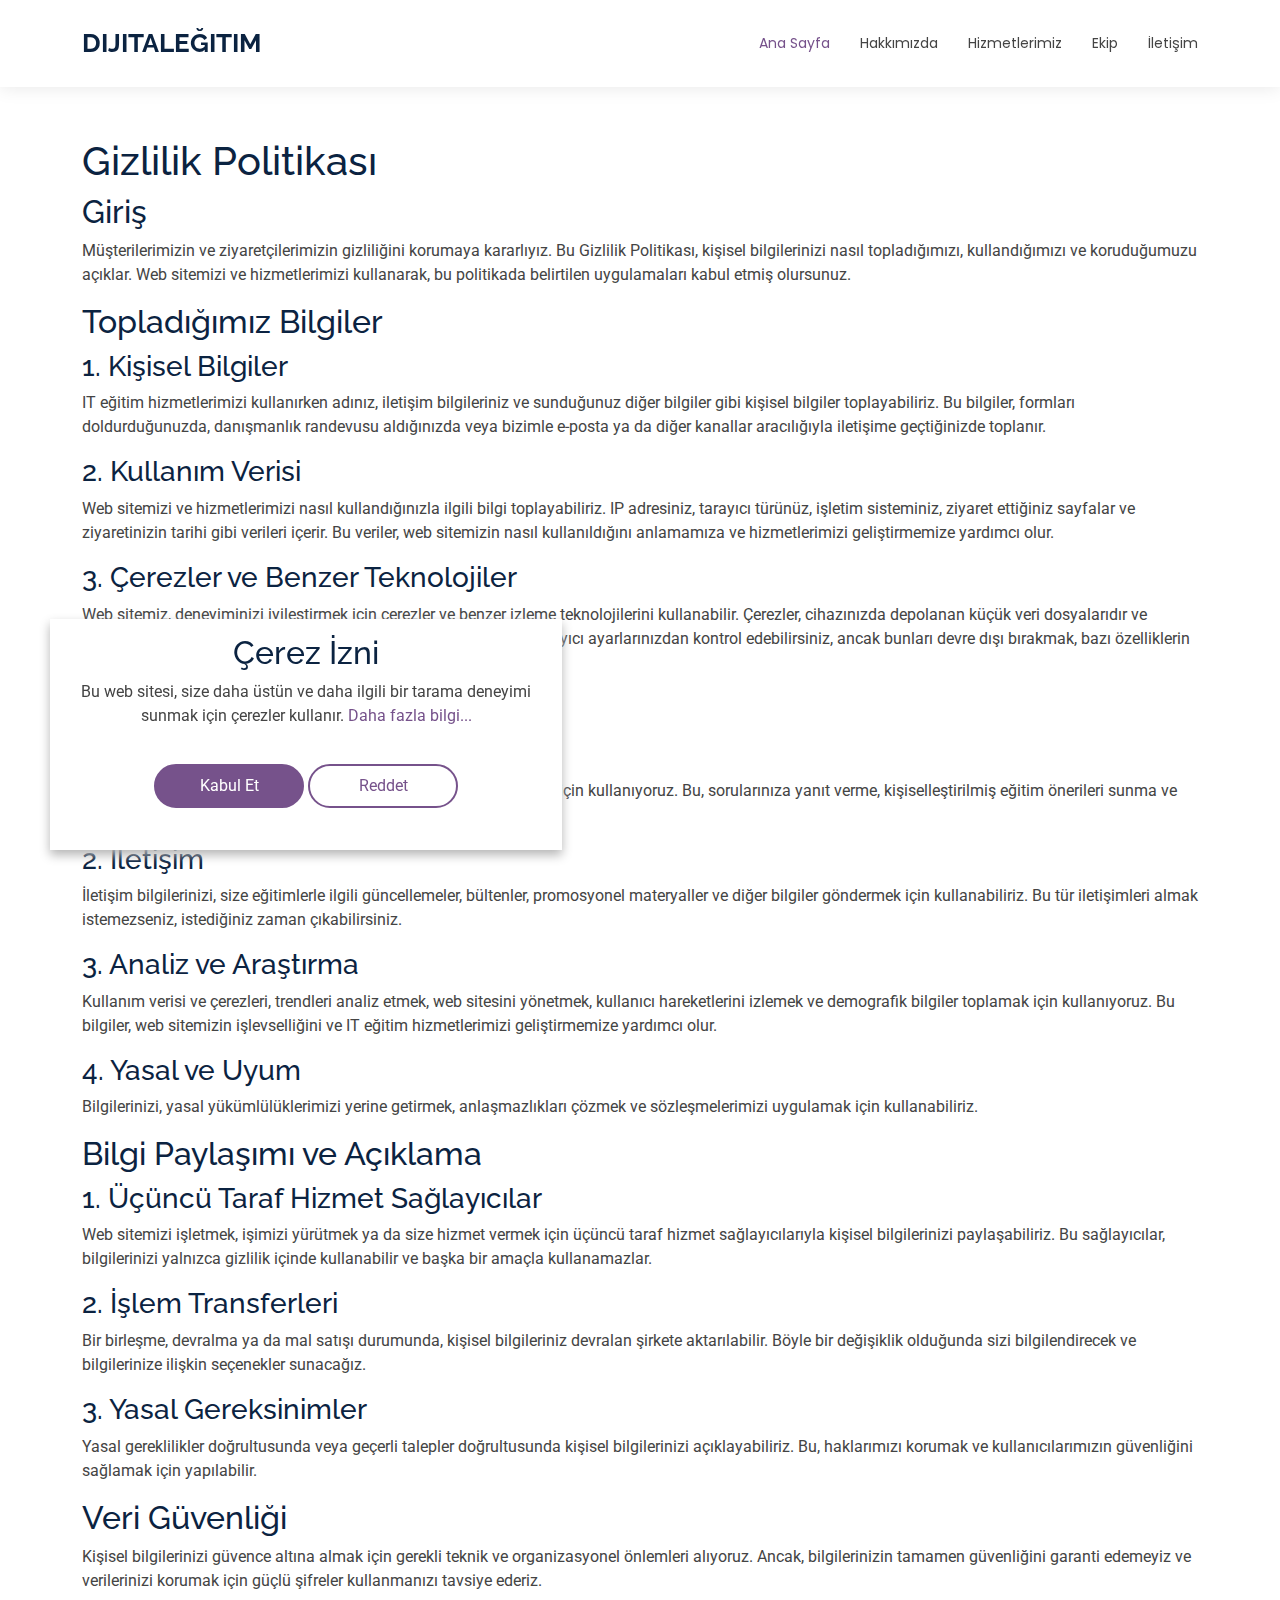
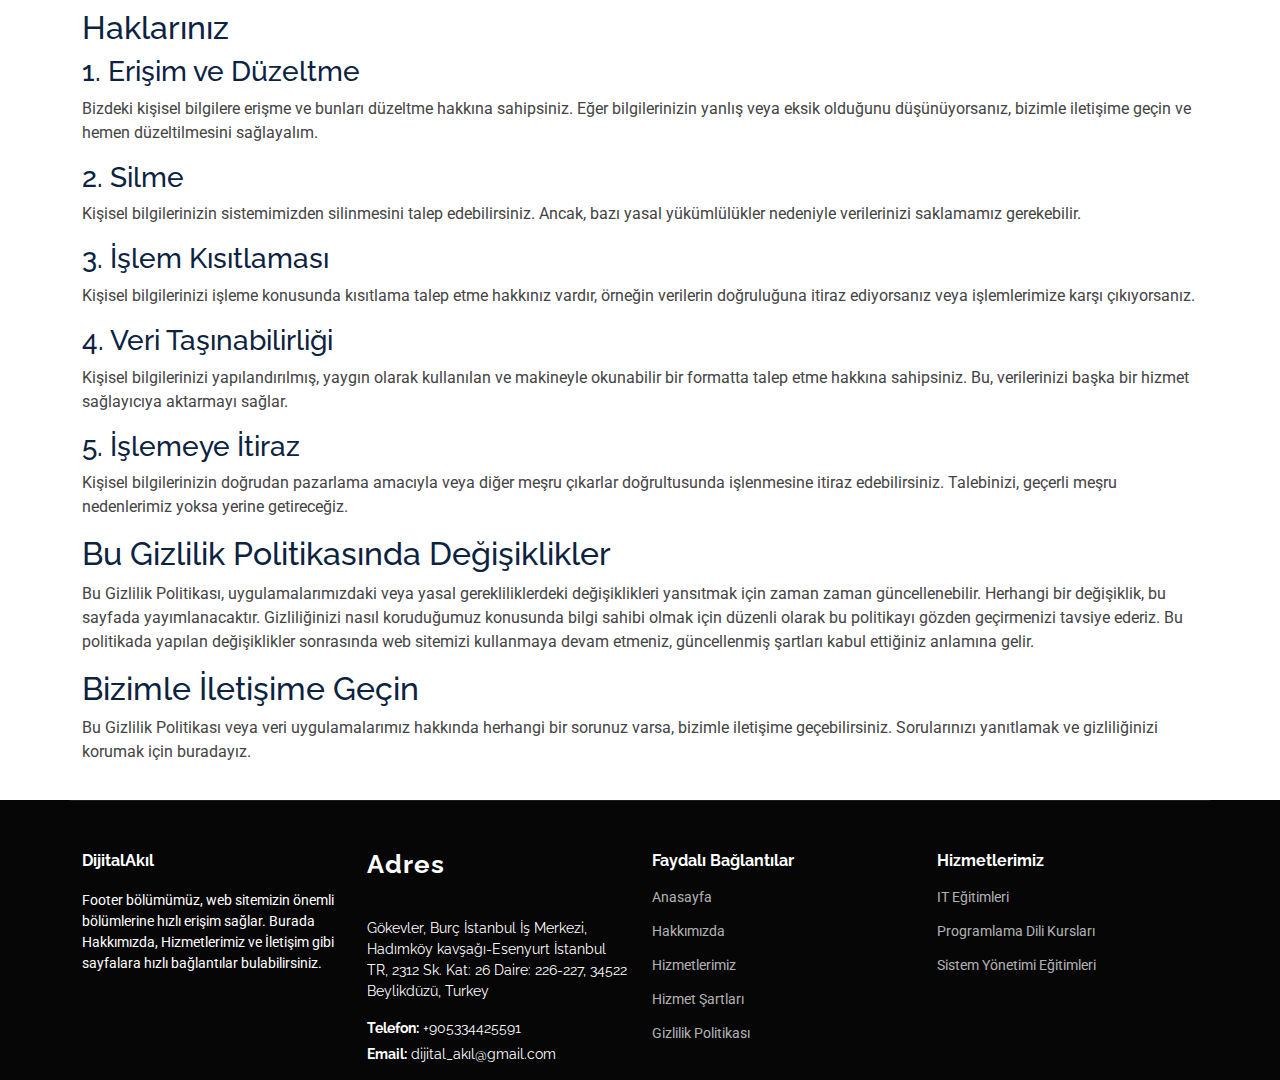
<file: privacy-policy.html>
<!DOCTYPE html>
<html lang="en">
    <head>
        <meta charset="utf-8" />
        <meta content="width=device-width, initial-scale=1.0" name="viewport" />
        <title>DijitalAkıl</title>
        <meta name="description" content="" />
        <meta name="keywords" content="" />

        <!-- Favicons -->
        <link href="assets/img/favicon.png" rel="icon" />
        <link href="assets/img/apple-touch-icon.png" rel="apple-touch-icon" />

        <!-- Fonts -->
        <link href="https://fonts.googleapis.com" rel="preconnect" />
        <link href="https://fonts.gstatic.com" rel="preconnect" crossorigin />
        <link
            href="https://fonts.googleapis.com/css2?family=Roboto:ital,wght@0,100;0,300;0,400;0,500;0,700;0,900;1,100;1,300;1,400;1,500;1,700;1,900&family=Poppins:ital,wght@0,100;0,200;0,300;0,400;0,500;0,600;0,700;0,800;0,900;1,100;1,200;1,300;1,400;1,500;1,600;1,700;1,800;1,900&family=Raleway:ital,wght@0,100;0,200;0,300;0,400;0,500;0,600;0,700;0,800;0,900;1,100;1,200;1,300;1,400;1,500;1,600;1,700;1,800;1,900&display=swap"
            rel="stylesheet"
        />

        <!-- Vendor CSS Files -->
        <link
            href="assets/vendor/bootstrap/css/bootstrap.min.css"
            rel="stylesheet"
        />
        <link
            href="assets/vendor/bootstrap-icons/bootstrap-icons.css"
            rel="stylesheet"
        />
        <link href="assets/vendor/aos/aos.css" rel="stylesheet" />
        <link
            href="assets/vendor/swiper/swiper-bundle.min.css"
            rel="stylesheet"
        />
        <link
            href="assets/vendor/glightbox/css/glightbox.min.css"
            rel="stylesheet"
        />

        <!-- Main CSS File -->
        <link href="assets/css/main.css" rel="stylesheet" />
    </head>

    <body class="index-page">
        <header
            id="header"
            class="header d-flex align-items-center sticky-top"
            style="box-shadow: 0px 0 18px rgba(0, 0, 0, 0.1)"
        >
            <div
                class="container-fluid container-xl position-relative d-flex align-items-center"
            >
                <a
                    href="index.html"
                    class="logo d-flex align-items-center me-auto"
                >
                    <h1 class="sitename">DijitalEğitim</h1>
                </a>

                <nav id="navmenu" class="navmenu">
                    <ul>
                        <li><a href="#hero" class="active">Ana Sayfa</a></li>
                        <li><a href="#about">Hakkımızda</a></li>
                        <li><a href="#services">Hizmetlerimiz</a></li>
                        <li><a href="#team">Ekip</a></li>
                        <li><a href="#contact">İletişim</a></li>
                    </ul>
                    <i class="mobile-nav-toggle d-xl-none bi bi-list"></i>
                </nav>
            </div>
        </header>
        <main>
            <article
                class="container additional-wrapper"
                style="margin-top: 30px"
            >
                <div class="page__content" style="padding: 20px 0px">
                    <h1>Gizlilik Politikası</h1>
                    <h2>Giriş</h2>
                    <p>
                        Müşterilerimizin ve ziyaretçilerimizin gizliliğini
                        korumaya kararlıyız. Bu Gizlilik Politikası, kişisel
                        bilgilerinizi nasıl topladığımızı, kullandığımızı ve
                        koruduğumuzu açıklar. Web sitemizi ve hizmetlerimizi
                        kullanarak, bu politikada belirtilen uygulamaları kabul
                        etmiş olursunuz.
                    </p>

                    <h2>Topladığımız Bilgiler</h2>
                    <h3>1. Kişisel Bilgiler</h3>
                    <p>
                        IT eğitim hizmetlerimizi kullanırken adınız, iletişim
                        bilgileriniz ve sunduğunuz diğer bilgiler gibi kişisel
                        bilgiler toplayabiliriz. Bu bilgiler, formları
                        doldurduğunuzda, danışmanlık randevusu aldığınızda veya
                        bizimle e-posta ya da diğer kanallar aracılığıyla
                        iletişime geçtiğinizde toplanır.
                    </p>

                    <h3>2. Kullanım Verisi</h3>
                    <p>
                        Web sitemizi ve hizmetlerimizi nasıl kullandığınızla
                        ilgili bilgi toplayabiliriz. IP adresiniz, tarayıcı
                        türünüz, işletim sisteminiz, ziyaret ettiğiniz sayfalar
                        ve ziyaretinizin tarihi gibi verileri içerir. Bu
                        veriler, web sitemizin nasıl kullanıldığını anlamamıza
                        ve hizmetlerimizi geliştirmemize yardımcı olur.
                    </p>

                    <h3>3. Çerezler ve Benzer Teknolojiler</h3>
                    <p>
                        Web sitemiz, deneyiminizi iyileştirmek için çerezler ve
                        benzer izleme teknolojilerini kullanabilir. Çerezler,
                        cihazınızda depolanan küçük veri dosyalarıdır ve
                        tercihlerinizi hatırlamamıza yardımcı olur. Çerezlerin
                        kullanımını tarayıcı ayarlarınızdan kontrol
                        edebilirsiniz, ancak bunları devre dışı bırakmak, bazı
                        özelliklerin kullanımını etkileyebilir.
                    </p>

                    <h2>Bilgilerinizi Nasıl Kullanıyoruz</h2>
                    <h3>1. Hizmet Sağlama ve Geliştirme</h3>
                    <p>
                        Kişisel bilgilerinizi, IT eğitim hizmetlerimizi sağlamak
                        ve geliştirmek için kullanıyoruz. Bu, sorularınıza yanıt
                        verme, kişiselleştirilmiş eğitim önerileri sunma ve
                        hizmetlerimizi ihtiyaçlarınıza göre uyarlamayı içerir.
                    </p>

                    <h3>2. İletişim</h3>
                    <p>
                        İletişim bilgilerinizi, size eğitimlerle ilgili
                        güncellemeler, bültenler, promosyonel materyaller ve
                        diğer bilgiler göndermek için kullanabiliriz. Bu tür
                        iletişimleri almak istemezseniz, istediğiniz zaman
                        çıkabilirsiniz.
                    </p>

                    <h3>3. Analiz ve Araştırma</h3>
                    <p>
                        Kullanım verisi ve çerezleri, trendleri analiz etmek,
                        web sitesini yönetmek, kullanıcı hareketlerini izlemek
                        ve demografik bilgiler toplamak için kullanıyoruz. Bu
                        bilgiler, web sitemizin işlevselliğini ve IT eğitim
                        hizmetlerimizi geliştirmemize yardımcı olur.
                    </p>

                    <h3>4. Yasal ve Uyum</h3>
                    <p>
                        Bilgilerinizi, yasal yükümlülüklerimizi yerine getirmek,
                        anlaşmazlıkları çözmek ve sözleşmelerimizi uygulamak
                        için kullanabiliriz.
                    </p>

                    <h2>Bilgi Paylaşımı ve Açıklama</h2>
                    <h3>1. Üçüncü Taraf Hizmet Sağlayıcılar</h3>
                    <p>
                        Web sitemizi işletmek, işimizi yürütmek ya da size
                        hizmet vermek için üçüncü taraf hizmet sağlayıcılarıyla
                        kişisel bilgilerinizi paylaşabiliriz. Bu sağlayıcılar,
                        bilgilerinizi yalnızca gizlilik içinde kullanabilir ve
                        başka bir amaçla kullanamazlar.
                    </p>

                    <h3>2. İşlem Transferleri</h3>
                    <p>
                        Bir birleşme, devralma ya da mal satışı durumunda,
                        kişisel bilgileriniz devralan şirkete aktarılabilir.
                        Böyle bir değişiklik olduğunda sizi bilgilendirecek ve
                        bilgilerinize ilişkin seçenekler sunacağız.
                    </p>

                    <h3>3. Yasal Gereksinimler</h3>
                    <p>
                        Yasal gereklilikler doğrultusunda veya geçerli talepler
                        doğrultusunda kişisel bilgilerinizi açıklayabiliriz. Bu,
                        haklarımızı korumak ve kullanıcılarımızın güvenliğini
                        sağlamak için yapılabilir.
                    </p>

                    <h2>Veri Güvenliği</h2>
                    <p>
                        Kişisel bilgilerinizi güvence altına almak için gerekli
                        teknik ve organizasyonel önlemleri alıyoruz. Ancak,
                        bilgilerinizin tamamen güvenliğini garanti edemeyiz ve
                        verilerinizi korumak için güçlü şifreler kullanmanızı
                        tavsiye ederiz.
                    </p>

                    <h2>Haklarınız</h2>
                    <h3>1. Erişim ve Düzeltme</h3>
                    <p>
                        Bizdeki kişisel bilgilere erişme ve bunları düzeltme
                        hakkına sahipsiniz. Eğer bilgilerinizin yanlış veya
                        eksik olduğunu düşünüyorsanız, bizimle iletişime geçin
                        ve hemen düzeltilmesini sağlayalım.
                    </p>

                    <h3>2. Silme</h3>
                    <p>
                        Kişisel bilgilerinizin sistemimizden silinmesini talep
                        edebilirsiniz. Ancak, bazı yasal yükümlülükler nedeniyle
                        verilerinizi saklamamız gerekebilir.
                    </p>

                    <h3>3. İşlem Kısıtlaması</h3>
                    <p>
                        Kişisel bilgilerinizi işleme konusunda kısıtlama talep
                        etme hakkınız vardır, örneğin verilerin doğruluğuna
                        itiraz ediyorsanız veya işlemlerimize karşı
                        çıkıyorsanız.
                    </p>

                    <h3>4. Veri Taşınabilirliği</h3>
                    <p>
                        Kişisel bilgilerinizi yapılandırılmış, yaygın olarak
                        kullanılan ve makineyle okunabilir bir formatta talep
                        etme hakkına sahipsiniz. Bu, verilerinizi başka bir
                        hizmet sağlayıcıya aktarmayı sağlar.
                    </p>

                    <h3>5. İşlemeye İtiraz</h3>
                    <p>
                        Kişisel bilgilerinizin doğrudan pazarlama amacıyla veya
                        diğer meşru çıkarlar doğrultusunda işlenmesine itiraz
                        edebilirsiniz. Talebinizi, geçerli meşru nedenlerimiz
                        yoksa yerine getireceğiz.
                    </p>

                    <h2>Bu Gizlilik Politikasında Değişiklikler</h2>
                    <p>
                        Bu Gizlilik Politikası, uygulamalarımızdaki veya yasal
                        gerekliliklerdeki değişiklikleri yansıtmak için zaman
                        zaman güncellenebilir. Herhangi bir değişiklik, bu
                        sayfada yayımlanacaktır. Gizliliğinizi nasıl koruduğumuz
                        konusunda bilgi sahibi olmak için düzenli olarak bu
                        politikayı gözden geçirmenizi tavsiye ederiz. Bu
                        politikada yapılan değişiklikler sonrasında web sitemizi
                        kullanmaya devam etmeniz, güncellenmiş şartları kabul
                        ettiğiniz anlamına gelir.
                    </p>

                    <h2>Bizimle İletişime Geçin</h2>
                    <p>
                        Bu Gizlilik Politikası veya veri uygulamalarımız
                        hakkında herhangi bir sorunuz varsa, bizimle iletişime
                        geçebilirsiniz. Sorularınızı yanıtlamak ve gizliliğinizi
                        korumak için buradayız.
                    </p>
                </div>
            </article>
        </main>

        <footer id="footer" class="footer dark-background">
            <div class="container footer-top">
                <div class="row gy-4">
                    <div class="col-lg-3 col-md-3 footer-links">
                        <h4>DijitalAkıl</h4>
                        <p>
                            Footer bölümümüz, web sitemizin önemli bölümlerine
                            hızlı erişim sağlar. Burada Hakkımızda,
                            Hizmetlerimiz ve İletişim gibi sayfalara hızlı
                            bağlantılar bulabilirsiniz.
                        </p>
                    </div>
                    <div class="col-lg-3 col-md-3 footer-about">
                        <a
                            href="index.html"
                            class="logo d-flex align-items-center"
                        >
                            <span class="sitename">Adres</span>
                        </a>
                        <div class="footer-contact pt-3">
                            <p>
                                Gökevler, Burç İstanbul İş Merkezi, Hadımköy
                                kavşağı-Esenyurt İstanbul TR, 2312 Sk. Kat: 26
                                Daire: 226-227, 34522 Beylikdüzü, Turkey
                            </p>

                            <p class="mt-3">
                                <strong>Telefon:</strong>
                                <span>+905334425591</span>
                            </p>
                            <p>
                                <strong>Email:</strong>
                                <span>dijital_akıl@gmail.com</span>
                            </p>
                        </div>
                    </div>

                    <div class="col-lg-3 col-md-3 footer-links">
                        <h4>Faydalı Bağlantılar</h4>
                        <ul>
                            <li><a href="index.html">Anasayfa</a></li>
                            <li><a href="index.html#about">Hakkımızda</a></li>
                            <li>
                                <a href="index.html#service">Hizmetlerimiz</a>
                            </li>
                            <li>
                                <a href="terms-of-use.html">Hizmet Şartları</a>
                            </li>
                            <li>
                                <a href="privacy-policy.html"
                                    >Gizlilik Politikası</a
                                >
                            </li>
                        </ul>
                    </div>

                    <div class="col-lg-3 col-md-3 footer-links">
                        <h4>Hizmetlerimiz</h4>
                        <ul>
                            <li><a href="#service">IT Eğitimleri</a></li>
                            <li>
                                <a href="#service">Programlama Dili Kursları</a>
                            </li>
                            <li>
                                <a href="#service"
                                    >Sistem Yönetimi Eğitimleri</a
                                >
                            </li>
                        </ul>
                    </div>
                </div>
            </div>
        </footer>

        <!-- Scroll Top -->
        <a
            href="#"
            id="scroll-top"
            class="scroll-top d-flex align-items-center justify-content-center"
            ><i class="bi bi-arrow-up-short"></i
        ></a>

        <!-- Cookie banner -->
        <div class="cookie-wrapper show">
            <div>
                <i class="bx bx-cookie"></i>
                <h2 style="text-align: center">Çerez İzni</h2>
            </div>

            <div class="data">
                <p>
                    Bu web sitesi, size daha üstün ve daha ilgili bir tarama
                    deneyimi sunmak için çerezler kullanır.
                    <a href="#">Daha fazla bilgi...</a>
                </p>
            </div>

            <div class="buttons">
                <button class="cookie-button" id="acceptBtn">Kabul Et</button>
                <button class="cookie-button" id="declineBtn">Reddet</button>
            </div>
        </div>
        <!-- End Cookie banner -->

        <!-- Preloader -->
        <div id="preloader">
            <div></div>
            <div></div>
            <div></div>
            <div></div>
        </div>

        <!-- Vendor JS Files -->
        <script src="assets/vendor/bootstrap/js/bootstrap.bundle.min.js"></script>
        <script src="assets/vendor/php-email-form/validate.js"></script>
        <script src="assets/vendor/aos/aos.js"></script>
        <script src="assets/vendor/purecounter/purecounter_vanilla.js"></script>
        <script src="assets/vendor/swiper/swiper-bundle.min.js"></script>
        <script src="assets/vendor/glightbox/js/glightbox.min.js"></script>
        <script src="assets/vendor/imagesloaded/imagesloaded.pkgd.min.js"></script>
        <script src="assets/vendor/isotope-layout/isotope.pkgd.min.js"></script>

        <!-- Main JS File -->
        <script src="assets/js/main.js"></script>
        <script src="assets/js/cookiebanner.js"></script>
    </body>
</html>
</file>
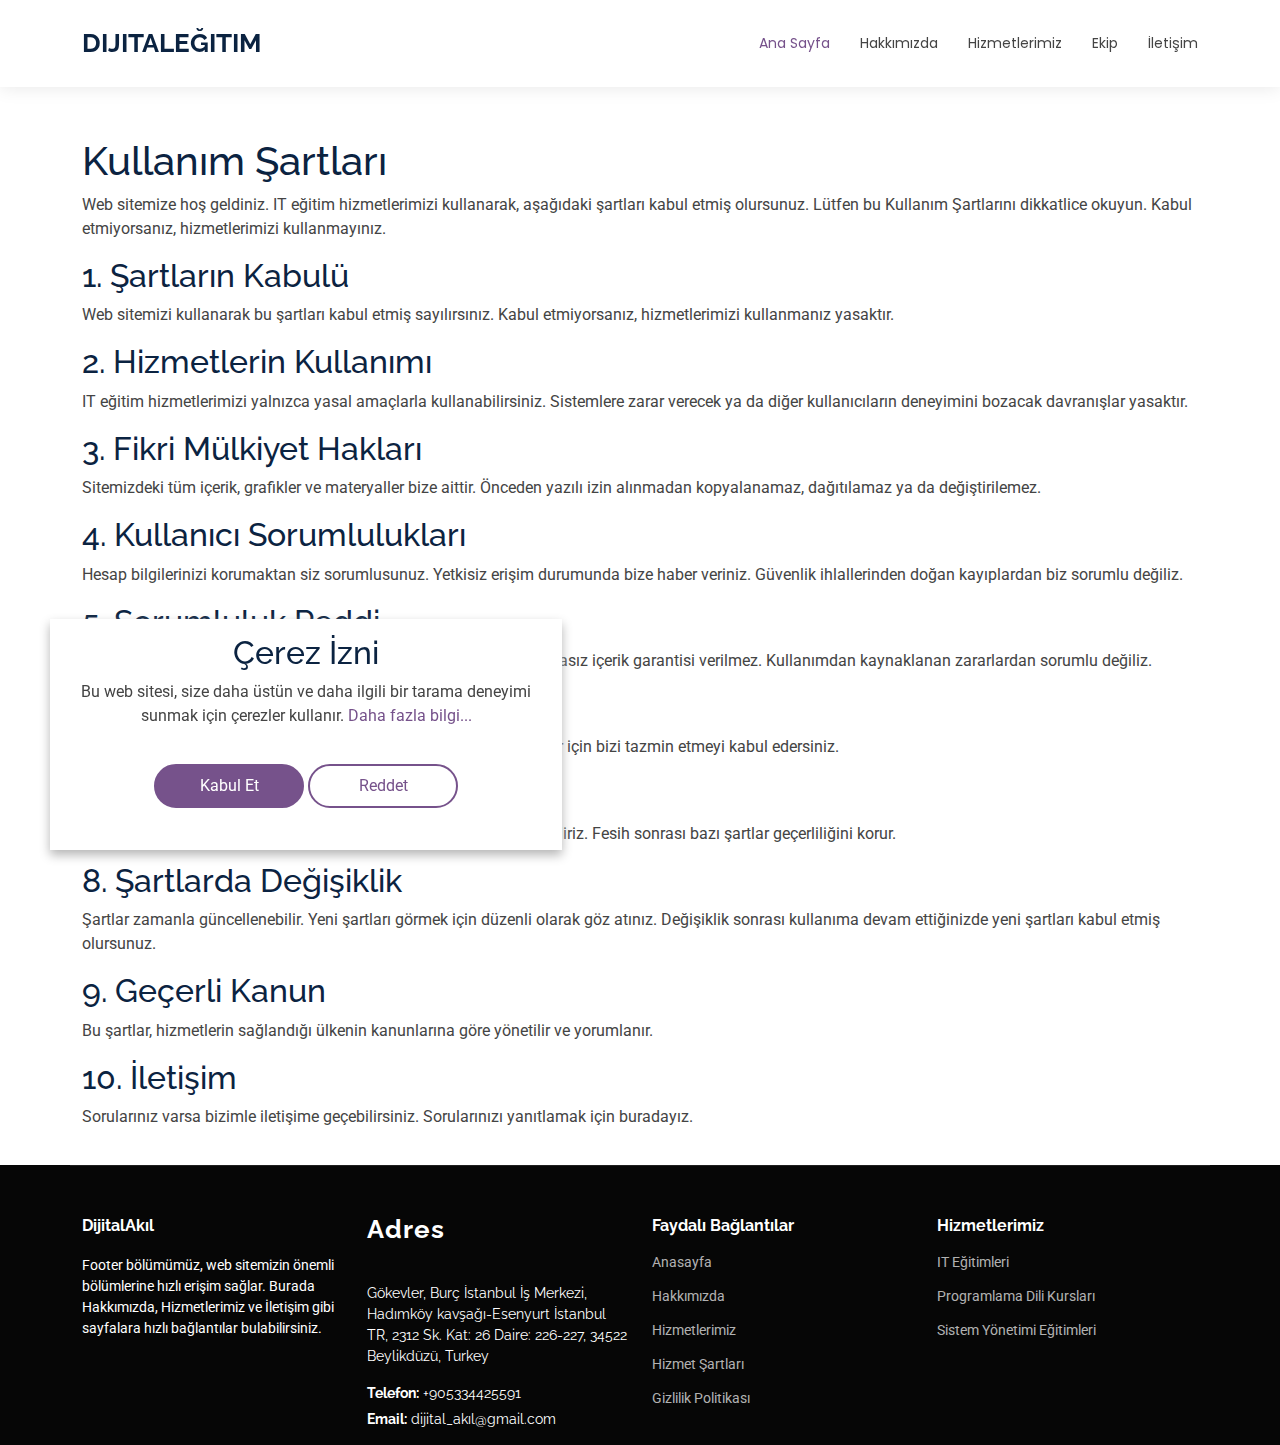
<file: terms-of-use.html>
<!DOCTYPE html>
<html lang="en">
    <head>
        <meta charset="utf-8" />
        <meta content="width=device-width, initial-scale=1.0" name="viewport" />
        <title>DijitalAkıl</title>
        <meta name="description" content="" />
        <meta name="keywords" content="" />

        <!-- Favicons -->
        <link href="assets/img/favicon.png" rel="icon" />
        <link href="assets/img/apple-touch-icon.png" rel="apple-touch-icon" />

        <!-- Fonts -->
        <link href="https://fonts.googleapis.com" rel="preconnect" />
        <link href="https://fonts.gstatic.com" rel="preconnect" crossorigin />
        <link
            href="https://fonts.googleapis.com/css2?family=Roboto:ital,wght@0,100;0,300;0,400;0,500;0,700;0,900;1,100;1,300;1,400;1,500;1,700;1,900&family=Poppins:ital,wght@0,100;0,200;0,300;0,400;0,500;0,600;0,700;0,800;0,900;1,100;1,200;1,300;1,400;1,500;1,600;1,700;1,800;1,900&family=Raleway:ital,wght@0,100;0,200;0,300;0,400;0,500;0,600;0,700;0,800;0,900;1,100;1,200;1,300;1,400;1,500;1,600;1,700;1,800;1,900&display=swap"
            rel="stylesheet"
        />

        <!-- Vendor CSS Files -->
        <link
            href="assets/vendor/bootstrap/css/bootstrap.min.css"
            rel="stylesheet"
        />
        <link
            href="assets/vendor/bootstrap-icons/bootstrap-icons.css"
            rel="stylesheet"
        />
        <link href="assets/vendor/aos/aos.css" rel="stylesheet" />
        <link
            href="assets/vendor/swiper/swiper-bundle.min.css"
            rel="stylesheet"
        />
        <link
            href="assets/vendor/glightbox/css/glightbox.min.css"
            rel="stylesheet"
        />

        <!-- Main CSS File -->
        <link href="assets/css/main.css" rel="stylesheet" />
    </head>

    <body class="index-page">
        <header
            id="header"
            class="header d-flex align-items-center sticky-top"
            style="box-shadow: 0px 0 18px rgba(0, 0, 0, 0.1)"
        >
            <div
                class="container-fluid container-xl position-relative d-flex align-items-center"
            >
                <a
                    href="index.html"
                    class="logo d-flex align-items-center me-auto"
                >
                    <h1 class="sitename">DijitalEğitim</h1>
                </a>

                <nav id="navmenu" class="navmenu">
                    <ul>
                        <li><a href="#hero" class="active">Ana Sayfa</a></li>
                        <li><a href="#about">Hakkımızda</a></li>
                        <li><a href="#services">Hizmetlerimiz</a></li>
                        <li><a href="#team">Ekip</a></li>
                        <li><a href="#contact">İletişim</a></li>
                    </ul>
                    <i class="mobile-nav-toggle d-xl-none bi bi-list"></i>
                </nav>
            </div>
        </header>
        <main>
            <article
                class="container additional-wrapper"
                style="margin-top: 30px"
            >
                <div class="page__content" style="padding: 20px 0px">
                    <h1>Kullanım Şartları</h1>
                    <p>
                        Web sitemize hoş geldiniz. IT eğitim hizmetlerimizi
                        kullanarak, aşağıdaki şartları kabul etmiş olursunuz.
                        Lütfen bu Kullanım Şartlarını dikkatlice okuyun. Kabul
                        etmiyorsanız, hizmetlerimizi kullanmayınız.
                    </p>

                    <h2>1. Şartların Kabulü</h2>
                    <p>
                        Web sitemizi kullanarak bu şartları kabul etmiş
                        sayılırsınız. Kabul etmiyorsanız, hizmetlerimizi
                        kullanmanız yasaktır.
                    </p>

                    <h2>2. Hizmetlerin Kullanımı</h2>
                    <p>
                        IT eğitim hizmetlerimizi yalnızca yasal amaçlarla
                        kullanabilirsiniz. Sistemlere zarar verecek ya da diğer
                        kullanıcıların deneyimini bozacak davranışlar yasaktır.
                    </p>

                    <h2>3. Fikri Mülkiyet Hakları</h2>
                    <p>
                        Sitemizdeki tüm içerik, grafikler ve materyaller bize
                        aittir. Önceden yazılı izin alınmadan kopyalanamaz,
                        dağıtılamaz ya da değiştirilemez.
                    </p>

                    <h2>4. Kullanıcı Sorumlulukları</h2>
                    <p>
                        Hesap bilgilerinizi korumaktan siz sorumlusunuz.
                        Yetkisiz erişim durumunda bize haber veriniz. Güvenlik
                        ihlallerinden doğan kayıplardan biz sorumlu değiliz.
                    </p>

                    <h2>5. Sorumluluk Reddi</h2>
                    <p>
                        Web sitemiz "olduğu gibi" sunulmaktadır. Kesintisiz
                        erişim ya da hatasız içerik garantisi verilmez.
                        Kullanımdan kaynaklanan zararlardan sorumlu değiliz.
                    </p>

                    <h2>6. Tazminat</h2>
                    <p>
                        Sitemizi kullanımınız nedeniyle oluşan tüm yasal
                        iddialar ve kayıplar için bizi tazmin etmeyi kabul
                        edersiniz.
                    </p>

                    <h2>7. Fesih</h2>
                    <p>
                        Bu şartlara uymadığınız takdirde, hizmetlere erişiminizi
                        sonlandırabiliriz. Fesih sonrası bazı şartlar
                        geçerliliğini korur.
                    </p>

                    <h2>8. Şartlarda Değişiklik</h2>
                    <p>
                        Şartlar zamanla güncellenebilir. Yeni şartları görmek
                        için düzenli olarak göz atınız. Değişiklik sonrası
                        kullanıma devam ettiğinizde yeni şartları kabul etmiş
                        olursunuz.
                    </p>

                    <h2>9. Geçerli Kanun</h2>
                    <p>
                        Bu şartlar, hizmetlerin sağlandığı ülkenin kanunlarına
                        göre yönetilir ve yorumlanır.
                    </p>

                    <h2>10. İletişim</h2>
                    <p>
                        Sorularınız varsa bizimle iletişime geçebilirsiniz.
                        Sorularınızı yanıtlamak için buradayız.
                    </p>
                </div>
            </article>
        </main>
        <footer id="footer" class="footer dark-background">
            <div class="container footer-top">
                <div class="row gy-4">
                    <div class="col-lg-3 col-md-3 footer-links">
                        <h4>DijitalAkıl</h4>
                        <p>
                            Footer bölümümüz, web sitemizin önemli bölümlerine
                            hızlı erişim sağlar. Burada Hakkımızda,
                            Hizmetlerimiz ve İletişim gibi sayfalara hızlı
                            bağlantılar bulabilirsiniz.
                        </p>
                    </div>
                    <div class="col-lg-3 col-md-3 footer-about">
                        <a
                            href="index.html"
                            class="logo d-flex align-items-center"
                        >
                            <span class="sitename">Adres</span>
                        </a>
                        <div class="footer-contact pt-3">
                            <p>
                                Gökevler, Burç İstanbul İş Merkezi, Hadımköy
                                kavşağı-Esenyurt İstanbul TR, 2312 Sk. Kat: 26
                                Daire: 226-227, 34522 Beylikdüzü, Turkey
                            </p>

                            <p class="mt-3">
                                <strong>Telefon:</strong>
                                <span>+905334425591</span>
                            </p>
                            <p>
                                <strong>Email:</strong>
                                <span>dijital_akıl@gmail.com</span>
                            </p>
                        </div>
                    </div>

                    <div class="col-lg-3 col-md-3 footer-links">
                        <h4>Faydalı Bağlantılar</h4>
                        <ul>
                            <li><a href="index.html">Anasayfa</a></li>
                            <li><a href="index.html#about">Hakkımızda</a></li>
                            <li>
                                <a href="index.html#service">Hizmetlerimiz</a>
                            </li>
                            <li>
                                <a href="terms-of-use.html">Hizmet Şartları</a>
                            </li>
                            <li>
                                <a href="privacy-policy.html"
                                    >Gizlilik Politikası</a
                                >
                            </li>
                        </ul>
                    </div>

                    <div class="col-lg-3 col-md-3 footer-links">
                        <h4>Hizmetlerimiz</h4>
                        <ul>
                            <li><a href="#service">IT Eğitimleri</a></li>
                            <li>
                                <a href="#service">Programlama Dili Kursları</a>
                            </li>
                            <li>
                                <a href="#service"
                                    >Sistem Yönetimi Eğitimleri</a
                                >
                            </li>
                        </ul>
                    </div>
                </div>
            </div>
        </footer>

        <!-- Scroll Top -->
        <a
            href="#"
            id="scroll-top"
            class="scroll-top d-flex align-items-center justify-content-center"
            ><i class="bi bi-arrow-up-short"></i
        ></a>

        <!-- Cookie banner -->
        <div class="cookie-wrapper show">
            <div>
                <i class="bx bx-cookie"></i>
                <h2 style="text-align: center">Çerez İzni</h2>
            </div>

            <div class="data">
                <p>
                    Bu web sitesi, size daha üstün ve daha ilgili bir tarama
                    deneyimi sunmak için çerezler kullanır.
                    <a href="#">Daha fazla bilgi...</a>
                </p>
            </div>

            <div class="buttons">
                <button class="cookie-button" id="acceptBtn">Kabul Et</button>
                <button class="cookie-button" id="declineBtn">Reddet</button>
            </div>
        </div>
        <!-- End Cookie banner -->

        <!-- Preloader -->
        <div id="preloader">
            <div></div>
            <div></div>
            <div></div>
            <div></div>
        </div>

        <!-- Vendor JS Files -->
        <script src="assets/vendor/bootstrap/js/bootstrap.bundle.min.js"></script>
        <script src="assets/vendor/php-email-form/validate.js"></script>
        <script src="assets/vendor/aos/aos.js"></script>
        <script src="assets/vendor/purecounter/purecounter_vanilla.js"></script>
        <script src="assets/vendor/swiper/swiper-bundle.min.js"></script>
        <script src="assets/vendor/glightbox/js/glightbox.min.js"></script>
        <script src="assets/vendor/imagesloaded/imagesloaded.pkgd.min.js"></script>
        <script src="assets/vendor/isotope-layout/isotope.pkgd.min.js"></script>

        <!-- Main JS File -->
        <script src="assets/js/main.js"></script>
        <script src="assets/js/cookiebanner.js"></script>
    </body>
</html>
</file>
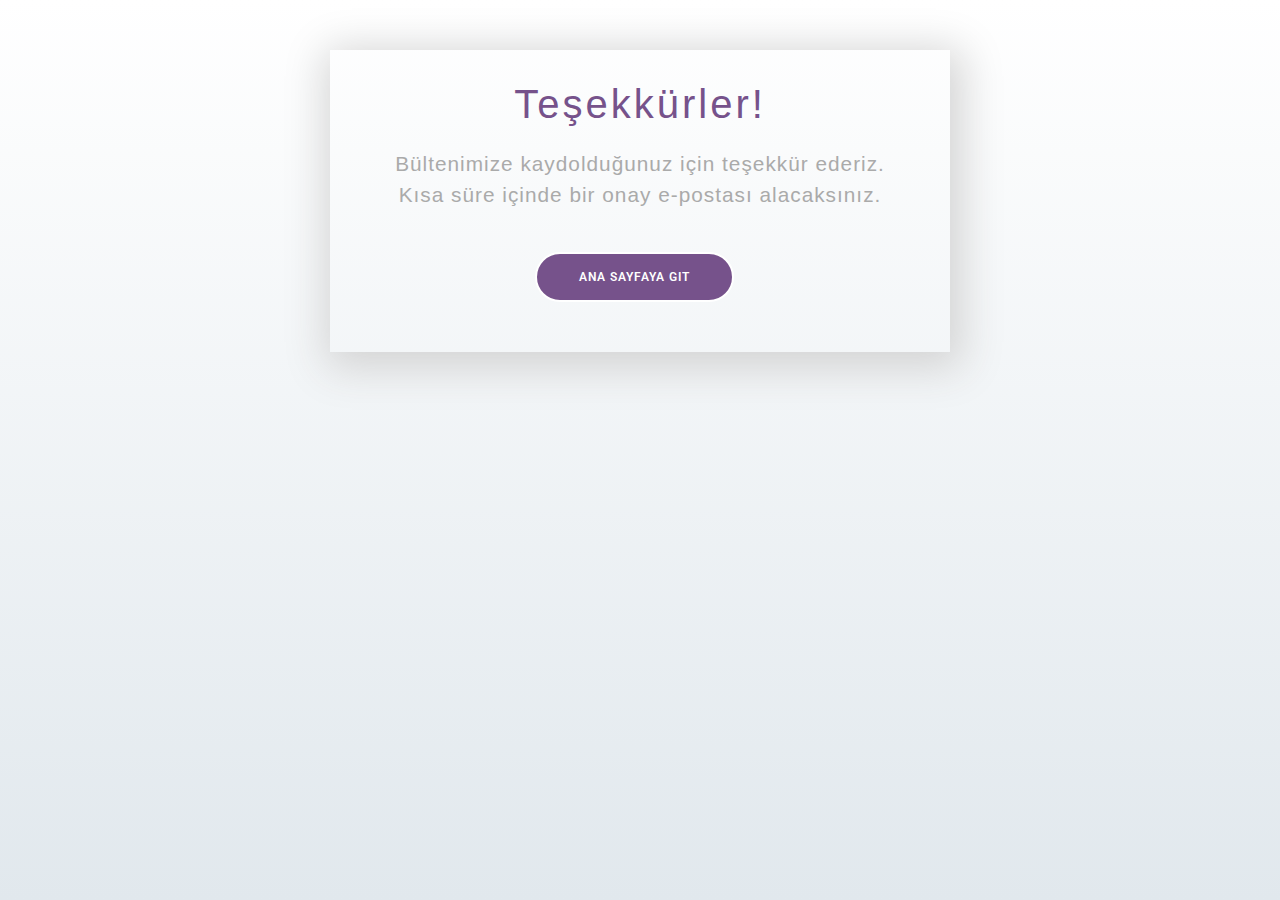
<file: thanks.html>
<!DOCTYPE html>
<html lang="en">
    <head>
        <meta charset="utf-8" />
        <meta content="width=device-width, initial-scale=1.0" name="viewport" />
        <title>DijitalAkıl</title>
        <meta name="description" content="" />
        <meta name="keywords" content="" />

        <!-- Favicons -->
        <link href="assets/img/favicon.png" rel="icon" />
        <link href="assets/img/apple-touch-icon.png" rel="apple-touch-icon" />

        <!-- Fonts -->
        <link href="https://fonts.googleapis.com" rel="preconnect" />
        <link href="https://fonts.gstatic.com" rel="preconnect" crossorigin />
        <link
            href="https://fonts.googleapis.com/css2?family=Roboto:ital,wght@0,100;0,300;0,400;0,500;0,700;0,900;1,100;1,300;1,400;1,500;1,700;1,900&family=Poppins:ital,wght@0,100;0,200;0,300;0,400;0,500;0,600;0,700;0,800;0,900;1,100;1,200;1,300;1,400;1,500;1,600;1,700;1,800;1,900&family=Raleway:ital,wght@0,100;0,200;0,300;0,400;0,500;0,600;0,700;0,800;0,900;1,100;1,200;1,300;1,400;1,500;1,600;1,700;1,800;1,900&display=swap"
            rel="stylesheet"
        />

        <!-- Vendor CSS Files -->
        <link
            href="assets/vendor/bootstrap/css/bootstrap.min.css"
            rel="stylesheet"
        />
        <link
            href="assets/vendor/bootstrap-icons/bootstrap-icons.css"
            rel="stylesheet"
        />
        <link href="assets/vendor/aos/aos.css" rel="stylesheet" />
        <link
            href="assets/vendor/swiper/swiper-bundle.min.css"
            rel="stylesheet"
        />
        <link
            href="assets/vendor/glightbox/css/glightbox.min.css"
            rel="stylesheet"
        />

        <!-- Main CSS File -->
        <link href="assets/css/main.css" rel="stylesheet" />
        <link href="assets/css/thanks.css" rel="stylesheet" />
    </head>
    <body>
        <div class="content">
            <div class="wrapper-1">
                <div class="wrapper-2">
                    <h1>Teşekkürler!</h1>
                    <p>Bültenimize kaydolduğunuz için teşekkür ederiz.</p>
                    <p>Kısa süre içinde bir onay e-postası alacaksınız.</p>
                    <a href="index.html">
                        <button class="go-home">Ana Sayfaya Git</button>
                    </a>
                </div>
            </div>
        </div>
    </body>
</html>
</file>
<file: assets/css/main.css>
/* Fonts */
:root {
    --default-font: 'Roboto', system-ui, -apple-system, 'Segoe UI', Roboto,
        'Helvetica Neue', Arial, 'Noto Sans', 'Liberation Sans', sans-serif,
        'Apple Color Emoji', 'Segoe UI Emoji', 'Segoe UI Symbol',
        'Noto Color Emoji';
    --heading-font: 'Raleway', sans-serif;
    --nav-font: 'Poppins', sans-serif;
}

/* Global Colors - The following color variables are used throughout the website. Updating them here will change the color scheme of the entire website */
:root {
    --background-color: #ffffff; /* Background color for the entire website, including individual sections */
    --default-color: #444444; /* Default color used for the majority of the text content across the entire website */
    --heading-color: #0b2341; /* Color for headings, subheadings and title throughout the website */
    --accent-color: #76528bff; /* Accent color that represents your brand on the website. It's used for buttons, links, and other elements that need to stand out */
    --surface-color: #ffffff; /* The surface color is used as a background of boxed elements within sections, such as cards, icon boxes, or other elements that require a visual separation from the global background. */
    --contrast-color: #ffffff; /* Contrast color for text, ensuring readability against backgrounds of accent, heading, or default colors. */
}

/* Nav Menu Colors - The following color variables are used specifically for the navigation menu. They are separate from the global colors to allow for more customization options */
:root {
    --nav-color: #444444; /* The default color of the main navmenu links */
    --nav-hover-color: #76528bff; /* Applied to main navmenu links when they are hovered over or active */
    --nav-mobile-background-color: #ffffff; /* Used as the background color for mobile navigation menu */
    --nav-dropdown-background-color: #ffffff; /* Used as the background color for dropdown items that appear when hovering over primary navigation items */
    --nav-dropdown-color: #444444; /* Used for navigation links of the dropdown items in the navigation menu. */
    --nav-dropdown-hover-color: #76528bff; /* Similar to --nav-hover-color, this color is applied to dropdown navigation links when they are hovered over. */
}

/* Color Presets - These classes override global colors when applied to any section or element, providing reuse of the sam color scheme. */

.light-background {
    --background-color: #f7f9fd;
    --surface-color: #ffffff;
}

.dark-background {
    --background-color: #060606;
    --default-color: #ffffff;
    --heading-color: #ffffff;
    --surface-color: #252525;
    --contrast-color: #ffffff;
}

/* Smooth scroll */
:root {
    scroll-behavior: smooth;
}

/*--------------------------------------------------------------
# General Styling & Shared Classes
--------------------------------------------------------------*/
body {
    color: var(--default-color);
    background-color: var(--background-color);
    font-family: var(--default-font);
}

a {
    color: var(--accent-color);
    text-decoration: none;
    transition: 0.3s;
}

a:hover {
    color: color-mix(in srgb, var(--accent-color), transparent 25%);
    text-decoration: none;
}

h1,
h2,
h3,
h4,
h5,
h6 {
    color: var(--heading-color);
    font-family: var(--heading-font);
}

/* PHP Email Form Messages
------------------------------*/
.php-email-form .error-message {
    display: none;
    background: #df1529;
    color: #ffffff;
    text-align: left;
    padding: 15px;
    margin-bottom: 24px;
    font-weight: 600;
}

.php-email-form .sent-message {
    display: none;
    color: #ffffff;
    background: #059652;
    text-align: center;
    padding: 15px;
    margin-bottom: 24px;
    font-weight: 600;
}

.php-email-form .loading {
    display: none;
    background: var(--surface-color);
    text-align: center;
    padding: 15px;
    margin-bottom: 24px;
}

.php-email-form .loading:before {
    content: '';
    display: inline-block;
    border-radius: 50%;
    width: 24px;
    height: 24px;
    margin: 0 10px -6px 0;
    border: 3px solid var(--accent-color);
    border-top-color: var(--surface-color);
    animation: php-email-form-loading 1s linear infinite;
}

@keyframes php-email-form-loading {
    0% {
        transform: rotate(0deg);
    }

    100% {
        transform: rotate(360deg);
    }
}

/*--------------------------------------------------------------
# Global Header
--------------------------------------------------------------*/
.header {
    color: var(--default-color);
    background-color: var(--background-color);
    padding: 15px 0;
    transition: all 0.5s;
    z-index: 997;
}

.header .logo {
    line-height: 1;
}

.header .logo img {
    max-height: 36px;
    margin-right: 8px;
}

.header .logo h1 {
    font-size: 26px;
    text-transform: uppercase;
    margin: 0;
    font-weight: 700;
    color: var(--heading-color);
}

.header .btn-getstarted,
.header .btn-getstarted:focus {
    color: var(--contrast-color);
    background: var(--accent-color);
    font-size: 14px;
    padding: 8px 25px;
    margin: 0 0 0 30px;
    border-radius: 4px;
    transition: 0.3s;
}

.header .btn-getstarted:hover,
.header .btn-getstarted:focus:hover {
    color: var(--contrast-color);
    background: color-mix(in srgb, var(--accent-color), transparent 15%);
}

@media (max-width: 1200px) {
    .header .logo {
        order: 1;
    }

    .header .btn-getstarted {
        order: 2;
        margin: 0 15px 0 0;
        padding: 6px 15px;
    }

    .header .navmenu {
        order: 3;
    }
}

.scrolled .header {
    box-shadow: 0px 0 18px rgba(0, 0, 0, 0.1);
}

/*--------------------------------------------------------------
# Navigation Menu
--------------------------------------------------------------*/
/* Navmenu - Desktop */
@media (min-width: 1200px) {
    .navmenu {
        padding: 0;
    }

    .navmenu ul {
        margin: 0;
        padding: 0;
        display: flex;
        list-style: none;
        align-items: center;
    }

    .navmenu li {
        position: relative;
    }

    .navmenu a,
    .navmenu a:focus {
        color: var(--nav-color);
        padding: 18px 15px;
        font-size: 14px;
        font-family: var(--nav-font);
        font-weight: 400;
        display: flex;
        align-items: center;
        justify-content: space-between;
        white-space: nowrap;
        transition: 0.3s;
    }

    .navmenu a i,
    .navmenu a:focus i {
        font-size: 12px;
        line-height: 0;
        margin-left: 5px;
        transition: 0.3s;
    }

    .navmenu li:last-child a {
        padding-right: 0;
    }

    .navmenu li:hover > a,
    .navmenu .active,
    .navmenu .active:focus {
        color: var(--nav-hover-color);
    }

    .navmenu .dropdown ul {
        margin: 0;
        padding: 10px 0;
        background: var(--nav-dropdown-background-color);
        display: block;
        position: absolute;
        visibility: hidden;
        left: 14px;
        top: 130%;
        opacity: 0;
        transition: 0.3s;
        border-radius: 4px;
        z-index: 99;
        box-shadow: 0px 0px 30px rgba(0, 0, 0, 0.1);
    }

    .navmenu .dropdown ul li {
        min-width: 200px;
    }

    .navmenu .dropdown ul a {
        padding: 10px 20px;
        font-size: 15px;
        text-transform: none;
        color: var(--nav-dropdown-color);
    }

    .navmenu .dropdown ul a i {
        font-size: 12px;
    }

    .navmenu .dropdown ul a:hover,
    .navmenu .dropdown ul .active:hover,
    .navmenu .dropdown ul li:hover > a {
        color: var(--nav-dropdown-hover-color);
    }

    .navmenu .dropdown:hover > ul {
        opacity: 1;
        top: 100%;
        visibility: visible;
    }

    .navmenu .dropdown .dropdown ul {
        top: 0;
        left: -90%;
        visibility: hidden;
    }

    .navmenu .dropdown .dropdown:hover > ul {
        opacity: 1;
        top: 0;
        left: -100%;
        visibility: visible;
    }
}

/* Navmenu - Mobile */
@media (max-width: 1199px) {
    .mobile-nav-toggle {
        color: var(--nav-color);
        font-size: 28px;
        line-height: 0;
        margin-right: 10px;
        cursor: pointer;
        transition: color 0.3s;
    }

    .navmenu {
        padding: 0;
        z-index: 9997;
    }

    .navmenu ul {
        display: none;
        list-style: none;
        position: absolute;
        inset: 60px 20px 20px 20px;
        padding: 10px 0;
        margin: 0;
        border-radius: 6px;
        background-color: var(--nav-mobile-background-color);
        overflow-y: auto;
        transition: 0.3s;
        z-index: 9998;
        box-shadow: 0px 0px 30px rgba(0, 0, 0, 0.1);
    }

    .navmenu a,
    .navmenu a:focus {
        color: var(--nav-dropdown-color);
        padding: 10px 20px;
        font-family: var(--nav-font);
        font-size: 17px;
        font-weight: 500;
        display: flex;
        align-items: center;
        justify-content: space-between;
        white-space: nowrap;
        transition: 0.3s;
    }

    .navmenu a i,
    .navmenu a:focus i {
        font-size: 12px;
        line-height: 0;
        margin-left: 5px;
        width: 30px;
        height: 30px;
        display: flex;
        align-items: center;
        justify-content: center;
        border-radius: 50%;
        transition: 0.3s;
        background-color: color-mix(
            in srgb,
            var(--accent-color),
            transparent 90%
        );
    }

    .navmenu a i:hover,
    .navmenu a:focus i:hover {
        background-color: var(--accent-color);
        color: var(--contrast-color);
    }

    .navmenu a:hover,
    .navmenu .active,
    .navmenu .active:focus {
        color: var(--nav-dropdown-hover-color);
    }

    .navmenu .active i,
    .navmenu .active:focus i {
        background-color: var(--accent-color);
        color: var(--contrast-color);
        transform: rotate(180deg);
    }

    .navmenu .dropdown ul {
        position: static;
        display: none;
        z-index: 99;
        padding: 10px 0;
        margin: 10px 20px;
        background-color: var(--nav-dropdown-background-color);
        border: 1px solid
            color-mix(in srgb, var(--default-color), transparent 90%);
        box-shadow: none;
        transition: all 0.5s ease-in-out;
    }

    .navmenu .dropdown ul ul {
        background-color: rgba(33, 37, 41, 0.1);
    }

    .navmenu .dropdown > .dropdown-active {
        display: block;
        background-color: rgba(33, 37, 41, 0.03);
    }

    .mobile-nav-active {
        overflow: hidden;
    }

    .mobile-nav-active .mobile-nav-toggle {
        color: #fff;
        position: absolute;
        font-size: 32px;
        top: 15px;
        right: 15px;
        margin-right: 0;
        z-index: 9999;
    }

    .mobile-nav-active .navmenu {
        position: fixed;
        overflow: hidden;
        inset: 0;
        background: rgba(33, 37, 41, 0.8);
        transition: 0.3s;
    }

    .mobile-nav-active .navmenu > ul {
        display: block;
    }
}

/*--------------------------------------------------------------
# Global Footer
--------------------------------------------------------------*/
.footer {
    color: var(--default-color);
    background-color: var(--background-color);
    font-size: 14px;
    position: relative;
}

.footer .footer-top {
    padding-top: 50px;
    border-top: 1px solid
        color-mix(in srgb, var(--default-color), transparent 90%);
}

.footer .footer-about .logo {
    line-height: 1;
    margin-bottom: 25px;
}

.footer .footer-about .logo img {
    max-height: 40px;
    margin-right: 6px;
}

.footer .footer-about .logo span {
    font-size: 26px;
    font-weight: 700;
    letter-spacing: 1px;
    font-family: var(--heading-font);
    color: var(--heading-color);
}

.footer .footer-about p {
    font-size: 14px;
    font-family: var(--heading-font);
}

.footer .social-links a {
    display: flex;
    align-items: center;
    justify-content: center;
    width: 40px;
    height: 40px;
    border-radius: 50%;
    border: 1px solid color-mix(in srgb, var(--default-color), transparent 50%);
    font-size: 16px;
    color: color-mix(in srgb, var(--default-color), transparent 30%);
    margin-right: 10px;
    transition: 0.3s;
}

.footer .social-links a:hover {
    color: var(--accent-color);
    border-color: var(--accent-color);
}

.footer h4 {
    font-size: 16px;
    font-weight: bold;
    position: relative;
    padding-bottom: 12px;
}

.footer .footer-links {
    margin-bottom: 30px;
}

.footer .footer-links ul {
    list-style: none;
    padding: 0;
    margin: 0;
}

.footer .footer-links ul i {
    padding-right: 2px;
    font-size: 12px;
    line-height: 0;
}

.footer .footer-links ul li {
    padding: 10px 0;
    display: flex;
    align-items: center;
}

.footer .footer-links ul li:first-child {
    padding-top: 0;
}

.footer .footer-links ul a {
    color: color-mix(in srgb, var(--default-color), transparent 30%);
    display: inline-block;
    line-height: 1;
}

.footer .footer-links ul a:hover {
    color: var(--accent-color);
}

.footer .footer-contact p {
    margin-bottom: 5px;
}

.footer .footer-newsletter .newsletter-form {
    margin-top: 30px;
    margin-bottom: 15px;
    padding: 6px 8px;
    position: relative;
    border-radius: 4px;
    border: 1px solid color-mix(in srgb, var(--default-color), transparent 80%);
    display: flex;
    background-color: var(--background-color);
    transition: 0.3s;
}

.footer .footer-newsletter .newsletter-form:focus-within {
    border-color: var(--accent-color);
}

.footer .footer-newsletter .newsletter-form input[type='email'] {
    border: 0;
    padding: 4px;
    width: 100%;
    background-color: var(--background-color);
    color: var(--default-color);
}

.footer .footer-newsletter .newsletter-form input[type='email']:focus-visible {
    outline: none;
}

.footer .footer-newsletter .newsletter-form input[type='submit'] {
    border: 0;
    font-size: 16px;
    padding: 0 20px;
    margin: -7px -8px -7px 0;
    background: var(--accent-color);
    color: var(--contrast-color);
    transition: 0.3s;
    border-radius: 0 4px 4px 0;
}

.footer .footer-newsletter .newsletter-form input[type='submit']:hover {
    background: color-mix(in srgb, var(--accent-color), transparent 20%);
}

.footer .copyright {
    padding: 25px 0;
    border-top: 1px solid
        color-mix(in srgb, var(--default-color), transparent 90%);
}

.footer .copyright p {
    margin-bottom: 0;
}

.footer .credits {
    margin-top: 6px;
    font-size: 13px;
}

/*--------------------------------------------------------------
# Preloader
--------------------------------------------------------------*/
#preloader {
    position: fixed;
    inset: 0;
    z-index: 9999;
    overflow: hidden;
    background-color: var(--background-color);
    transition: all 0.6s ease-out;
    width: 100%;
    height: 100vh;
    display: flex;
    align-items: center;
    justify-content: center;
}

#preloader div {
    width: 4px;
    height: 40px;
    background-color: var(--accent-color);
    margin: 0 4px;
}

#preloader div:nth-child(1) {
    animation: animate-preloader 1s ease-in-out -0.45s infinite;
}

#preloader div:nth-child(2) {
    animation: animate-preloader 1s ease-in-out -0.3s infinite;
}

#preloader div:nth-child(3) {
    animation: animate-preloader 1s ease-in-out -0.15s infinite;
}

#preloader div:nth-child(4) {
    animation: animate-preloader 1s infinite;
}

@keyframes animate-preloader {
    0%,
    100% {
        transform: scaleY(0.3);
    }

    50% {
        transform: scaleY(1);
    }
}

/*--------------------------------------------------------------
# Scroll Top Button
--------------------------------------------------------------*/
.scroll-top {
    position: fixed;
    visibility: hidden;
    opacity: 0;
    right: 15px;
    bottom: 15px;
    z-index: 99999;
    background-color: var(--accent-color);
    width: 40px;
    height: 40px;
    border-radius: 4px;
    transition: all 0.4s;
}

.scroll-top i {
    font-size: 24px;
    color: var(--contrast-color);
    line-height: 0;
}

.scroll-top:hover {
    background-color: color-mix(in srgb, var(--accent-color), transparent 20%);
    color: var(--contrast-color);
}

.scroll-top.active {
    visibility: visible;
    opacity: 1;
}

/*--------------------------------------------------------------
# Disable aos animation delay on mobile devices
--------------------------------------------------------------*/
@media screen and (max-width: 768px) {
    [data-aos-delay] {
        transition-delay: 0 !important;
    }
}

/*--------------------------------------------------------------
# Global Page Titles & Breadcrumbs
--------------------------------------------------------------*/
.page-title {
    color: var(--default-color);
    background-color: var(--background-color);
    position: relative;
}

.page-title .heading {
    padding: 80px 0;
    border-top: 1px solid
        color-mix(in srgb, var(--default-color), transparent 90%);
}

.page-title .heading h1 {
    font-size: 38px;
    font-weight: 700;
}

.page-title nav {
    background-color: color-mix(in srgb, var(--default-color), transparent 95%);
    padding: 20px 0;
}

.page-title nav ol {
    display: flex;
    flex-wrap: wrap;
    list-style: none;
    margin: 0;
    font-size: 16px;
    font-weight: 600;
}

.page-title nav ol li + li {
    padding-left: 10px;
}

.page-title nav ol li + li::before {
    content: '/';
    display: inline-block;
    padding-right: 10px;
    color: color-mix(in srgb, var(--default-color), transparent 70%);
}

/*--------------------------------------------------------------
# Global Sections
--------------------------------------------------------------*/
section,
.section {
    color: var(--default-color);
    background-color: var(--background-color);
    padding: 60px 0;
    scroll-margin-top: 87px;
    overflow: clip;
}

@media (max-width: 1199px) {
    section,
    .section {
        scroll-margin-top: 63px;
    }
}

/*--------------------------------------------------------------
# Global Section Titles
--------------------------------------------------------------*/
.section-title {
    padding-bottom: 60px;
    position: relative;
}

.section-title h2 {
    font-size: 14px;
    font-weight: 500;
    padding: 0;
    line-height: 1px;
    margin: 0;
    letter-spacing: 1.5px;
    text-transform: uppercase;
    color: color-mix(in srgb, var(--default-color), transparent 50%);
    position: relative;
}

.section-title h2::after {
    content: '';
    width: 120px;
    height: 1px;
    display: inline-block;
    background: var(--accent-color);
    margin: 4px 10px;
}

.section-title div {
    color: var(--heading-color);
    margin: 0;
    margin: 0;
    font-size: 28px;
    font-weight: 700;
    text-transform: uppercase;
    font-family: var(--heading-font);
}

/*--------------------------------------------------------------
# Hero Section
--------------------------------------------------------------*/
.hero {
    padding: 0;
}

.hero .carousel {
    width: 100%;
    min-height: 60vh;
    padding: 0;
    margin: 0;
    background-color: var(--background-color);
    position: relative;
}

.hero img {
    position: absolute;
    inset: 0;
    display: block;
    width: 100%;
    height: 100%;
    object-fit: cover;
    z-index: 1;
}

.hero .carousel-item {
    position: absolute;
    inset: 0;
    background-size: cover;
    background-position: center;
    background-repeat: no-repeat;
    overflow: hidden;
}

.hero .carousel-item:before {
    content: '';
    background: color-mix(in srgb, var(--background-color), transparent 30%);
    position: absolute;
    inset: 0;
    z-index: 2;
}

.hero .carousel-item::before {
    content: '';
    background-color: color-mix(
        in srgb,
        var(--background-color),
        transparent 30%
    );
    position: absolute;
    inset: 0;
}

.hero .carousel-container {
    position: absolute;
    inset: 90px 64px 64px 64px;
    display: flex;
    justify-content: center;
    align-items: center;
    flex-direction: column;
    z-index: 3;
}

.hero h2 {
    margin-bottom: 30px;
    font-size: 48px;
    font-weight: 700;
    animation: fadeInDown 1s both;
}

@media (max-width: 768px) {
    .hero h2 {
        font-size: 30px;
    }
}

.hero p {
    animation: fadeInDown 1s both 0.2s;
}

@media (min-width: 1024px) {
    .hero h2,
    .hero p {
        max-width: 60%;
    }
}

.hero .btn-get-started {
    color: var(--contrast-color);
    background: var(--accent-color);
    font-family: var(--heading-font);
    font-weight: 500;
    font-size: 15px;
    letter-spacing: 1px;
    display: inline-block;
    padding: 8px 32px;
    border-radius: 4px;
    transition: 0.5s;
    margin: 10px;
    animation: fadeInUp 1s both 0.4s;
}

.hero .btn-get-started:hover {
    background: color-mix(in srgb, var(--accent-color), transparent 20%);
}

.hero .carousel-control-prev,
.hero .carousel-control-next {
    width: 10%;
    transition: 0.3s;
    opacity: 0.5;
}

.hero .carousel-control-prev:focus,
.hero .carousel-control-next:focus {
    opacity: 0.5;
}

.hero .carousel-control-prev:hover,
.hero .carousel-control-next:hover {
    opacity: 0.9;
}

@media (min-width: 1024px) {
    .hero .carousel-control-prev,
    .hero .carousel-control-next {
        width: 5%;
    }
}

.hero .carousel-control-next-icon,
.hero .carousel-control-prev-icon {
    background: none;
    font-size: 32px;
    line-height: 1;
}

.hero .carousel-indicators {
    list-style: none;
}

.hero .carousel-indicators li {
    cursor: pointer;
}

@keyframes fadeInUp {
    from {
        opacity: 0;
        transform: translate3d(0, 100%, 0);
    }

    to {
        opacity: 1;
        transform: translate3d(0, 0, 0);
    }
}

@keyframes fadeInDown {
    from {
        opacity: 0;
        transform: translate3d(0, -100%, 0);
    }

    to {
        opacity: 1;
        transform: translate3d(0, 0, 0);
    }
}

/*--------------------------------------------------------------
# About Section
--------------------------------------------------------------*/
.about ul {
    list-style: none;
    padding: 0;
}

.about ul li {
    padding-bottom: 5px;
    display: flex;
    align-items: center;
}

.about ul i {
    font-size: 20px;
    padding-right: 4px;
    color: var(--accent-color);
}

.about .read-more {
    background: var(--accent-color);
    color: var(--contrast-color);
    font-family: var(--heading-font);
    font-weight: 500;
    font-size: 16px;
    letter-spacing: 1px;
    padding: 10px 28px;
    border-radius: 5px;
    transition: 0.3s;
    display: inline-flex;
    align-items: center;
    justify-content: center;
}

.about .read-more i {
    font-size: 18px;
    margin-left: 5px;
    line-height: 0;
    transition: 0.3s;
}

.about .read-more:hover {
    background: color-mix(in srgb, var(--accent-color), transparent 20%);
}

.about .read-more:hover i {
    transform: translate(5px, 0);
}

/*--------------------------------------------------------------
# Stats Section
--------------------------------------------------------------*/
.stats i {
    background-color: var(--surface-color);
    color: var(--accent-color);
    box-shadow: 0px 2px 25px rgba(0, 0, 0, 0.1);
    width: 54px;
    height: 54px;
    font-size: 24px;
    border-radius: 50px;
    border: 2px solid var(--background-color);
    display: inline-flex;
    align-items: center;
    justify-content: center;
    position: relative;
    z-index: 1;
}

.stats .stats-item {
    background-color: var(--surface-color);
    margin-top: -27px;
    padding: 30px 30px 25px 30px;
    width: 100%;
    position: relative;
    text-align: center;
    box-shadow: 0px 2px 35px rgba(0, 0, 0, 0.1);
    border-radius: 4px;
    z-index: 0;
}

.stats .stats-item span {
    font-size: 36px;
    display: block;
    font-weight: 700;
    color: color-mix(in srgb, var(--default-color), transparent 20%);
}

.stats .stats-item p {
    padding: 0;
    margin: 0;
    font-family: var(--heading-font);
    font-size: 16px;
}

/*--------------------------------------------------------------
# Features Section
--------------------------------------------------------------*/
.features h3 {
    font-size: 20px;
    font-weight: 700;
}

.features p {
    font-size: 15px;
    color: color-mix(in srgb, var(--default-color), transparent 20%);
}

.features ul li {
    display: flex;
    align-items: center;
    font-size: 14px;
    padding-top: 10px;
    color: color-mix(in srgb, var(--default-color), transparent 30%);
}

.features ul li i {
    font-size: 16px;
    color: var(--accent-color);
    margin-right: 6px;
}

/*--------------------------------------------------------------
# Services Section
--------------------------------------------------------------*/
.services .service-item {
    background-color: var(--surface-color);
    text-align: center;
    border: 1px solid color-mix(in srgb, var(--default-color), transparent 85%);
    padding: 80px 20px;
    transition: all ease-in-out 0.3s;
    height: 100%;
}

.services .service-item .icon {
    margin: 0 auto;
    width: 64px;
    height: 64px;
    background: var(--accent-color);
    border-radius: 4px;
    display: flex;
    align-items: center;
    justify-content: center;
    margin-bottom: 20px;
    transition: 0.3s;
    transform-style: preserve-3d;
}

.services .service-item .icon i {
    color: var(--contrast-color);
    font-size: 28px;
    transition: ease-in-out 0.3s;
}

.services .service-item .icon::before {
    position: absolute;
    content: '';
    left: -8px;
    top: -8px;
    height: 100%;
    width: 100%;
    background: color-mix(in srgb, var(--accent-color), transparent 80%);
    border-radius: 5px;
    transition: all 0.3s ease-out 0s;
    transform: translateZ(-1px);
}

.services .service-item h3 {
    font-weight: 700;
    margin: 10px 0 15px 0;
    font-size: 22px;
}

.services .service-item p {
    line-height: 24px;
    font-size: 14px;
    margin-bottom: 0;
}

.services .service-item:hover {
    background: var(--accent-color);
    border-color: var(--accent-color);
}

.services .service-item:hover .icon {
    background: var(--surface-color);
}

.services .service-item:hover .icon i {
    color: var(--accent-color);
}

.services .service-item:hover .icon::before {
    background: color-mix(in srgb, var(--background-color), transparent 70%);
}

.services .service-item:hover h3,
.services .service-item:hover p {
    color: var(--contrast-color);
}

/*--------------------------------------------------------------
# Testimonials Section
--------------------------------------------------------------*/
.testimonials .testimonial-wrap {
    padding-left: 50px;
}

.testimonials .testimonials-carousel,
.testimonials .testimonials-slider {
    overflow: hidden;
}

.testimonials .testimonial-item {
    background-color: var(--surface-color);
    box-shadow: 0px 2px 15px rgba(0, 0, 0, 0.1);
    box-sizing: content-box;
    padding: 30px 30px 30px 60px;
    margin: 30px 15px;
    min-height: 200px;
    position: relative;
}

.testimonials .testimonial-item .testimonial-img {
    width: 90px;
    border-radius: 10px;
    border: 6px solid var(--background-color);
    position: absolute;
    left: -45px;
}

.testimonials .testimonial-item h3 {
    font-size: 18px;
    font-weight: bold;
    margin: 10px 0 5px 0;
}

.testimonials .testimonial-item h4 {
    color: color-mix(in srgb, var(--default-color), transparent 50%);
    font-size: 14px;
    margin: 0;
}

.testimonials .testimonial-item .stars {
    margin: 10px 0;
}

.testimonials .testimonial-item .stars i {
    color: #ffc107;
    margin: 0 1px;
}

.testimonials .testimonial-item .quote-icon-left,
.testimonials .testimonial-item .quote-icon-right {
    color: color-mix(in srgb, var(--accent-color), transparent 60%);
    font-size: 26px;
    line-height: 0;
}

.testimonials .testimonial-item .quote-icon-left {
    display: inline-block;
    left: -5px;
    position: relative;
}

.testimonials .testimonial-item .quote-icon-right {
    display: inline-block;
    right: -5px;
    position: relative;
    top: 10px;
    transform: scale(-1, -1);
}

.testimonials .testimonial-item p {
    font-style: italic;
    margin: 15px auto 15px auto;
}

.testimonials .swiper-wrapper {
    height: auto;
}

.testimonials .swiper-pagination {
    margin-top: 20px;
    position: relative;
}

.testimonials .swiper-pagination .swiper-pagination-bullet {
    width: 12px;
    height: 12px;
    background-color: var(--background-color);
    opacity: 1;
    border: 1px solid var(--accent-color);
}

.testimonials .swiper-pagination .swiper-pagination-bullet-active {
    background-color: var(--accent-color);
}

@media (max-width: 767px) {
    .testimonials .testimonial-wrap {
        padding-left: 0;
    }

    .testimonials .testimonials-carousel,
    .testimonials .testimonials-slider {
        overflow: hidden;
    }

    .testimonials .testimonial-item {
        padding: 30px;
        margin: 15px;
    }

    .testimonials .testimonial-item .testimonial-img {
        position: static;
        left: auto;
    }
}

/*--------------------------------------------------------------
# Call To Action Section
--------------------------------------------------------------*/
.call-to-action {
    padding: 80px 0;
    position: relative;
    clip-path: inset(0);
}

.call-to-action img {
    position: fixed;
    top: 0;
    left: 0;
    display: block;
    width: 100%;
    height: 100%;
    object-fit: cover;
    z-index: 1;
}

.call-to-action:before {
    content: '';
    background: color-mix(in srgb, var(--background-color), transparent 50%);
    position: absolute;
    inset: 0;
    z-index: 2;
}

.call-to-action .container {
    position: relative;
    z-index: 3;
}

.call-to-action h3 {
    font-size: 28px;
    font-weight: 700;
    color: var(--default-color);
}

.call-to-action p {
    color: var(--default-color);
}

.call-to-action .cta-btn {
    font-family: var(--heading-font);
    font-weight: 500;
    font-size: 16px;
    letter-spacing: 1px;
    display: inline-block;
    padding: 12px 40px;
    border-radius: 5px;
    transition: 0.5s;
    margin: 10px;
    border: 2px solid var(--contrast-color);
    color: var(--contrast-color);
}

.call-to-action .cta-btn:hover {
    background: var(--accent-color);
    border: 2px solid var(--accent-color);
}

/*--------------------------------------------------------------
# Portfolio Section
--------------------------------------------------------------*/
.portfolio .portfolio-filters {
    padding: 0 0 20px 0;
    margin: 0 auto;
    list-style: none;
    text-align: center;
}

.portfolio .portfolio-filters li {
    cursor: pointer;
    display: inline-block;
    padding: 0;
    font-size: 18px;
    font-weight: 500;
    margin: 0 10px;
    line-height: 1;
    transition: all 0.3s ease-in-out;
}

.portfolio .portfolio-filters li:hover,
.portfolio .portfolio-filters li.filter-active {
    color: var(--accent-color);
}

.portfolio .portfolio-filters li:first-child {
    margin-left: 0;
}

.portfolio .portfolio-filters li:last-child {
    margin-right: 0;
}

@media (max-width: 575px) {
    .portfolio .portfolio-filters li {
        font-size: 14px;
        margin: 0 5px;
    }
}

.portfolio .portfolio-content {
    background-color: var(--surface-color);
    box-shadow: 0px 10px 30px rgba(0, 0, 0, 0.1);
    height: 100%;
    overflow: hidden;
}

.portfolio .portfolio-content img {
    transition: 0.3s;
    position: relative;
    z-index: 1;
}

.portfolio .portfolio-content .portfolio-info {
    background-color: var(--background-color);
    border-top: 1px solid
        color-mix(in srgb, var(--default-color), transparent 90%);
    padding: 25px 20px;
    position: relative;
    z-index: 2;
}

.portfolio .portfolio-content .portfolio-info h4 {
    font-size: 18px;
    font-weight: 600;
    padding-right: 50px;
}

.portfolio .portfolio-content .portfolio-info h4 a {
    color: var(--heading-color);
    transition: 0.3s;
}

.portfolio .portfolio-content .portfolio-info h4 a:hover {
    color: var(--accent-color);
}

.portfolio .portfolio-content .portfolio-info p {
    color: color-mix(in srgb, var(--default-color), transparent 30%);
    font-size: 14px;
    margin-bottom: 0;
    padding-right: 50px;
}

.portfolio .portfolio-content:hover img {
    transform: scale(1.1);
}

/*--------------------------------------------------------------
# Team Section
--------------------------------------------------------------*/
.team .member {
    --default-color: #ffffff;
    text-align: center;
    position: relative;
    overflow: hidden;
}

.team .member .member-info {
    opacity: 0;
    position: absolute;
    inset: 0;
    transition: 0.2s;
}

.team .member .member-info-content {
    position: absolute;
    left: 50px;
    right: 0;
    bottom: 0;
    transition: bottom 0.4s;
}

.team .member .member-info-content h4 {
    color: var(--contrast-color);
    font-weight: 700;
    margin-bottom: 2px;
    font-size: 18px;
}

.team .member .member-info-content span {
    font-style: italic;
    display: block;
    font-size: 13px;
}

.team .member .social {
    position: absolute;
    left: -50px;
    top: 0;
    bottom: 0;
    width: 50px;
    transition: left ease-in-out 0.3s;
    background: rgba(0, 0, 0, 0.6);
    text-align: center;
}

.team .member .social a {
    transition: color 0.3s;
    display: block;
    color: var(--default-color);
    margin-top: 15px;
}

.team .member .social a:hover {
    color: var(--accent-color);
}

.team .member .social i {
    font-size: 18px;
    margin: 0 2px;
}

.team .member:hover .member-info {
    background: linear-gradient(
        0deg,
        rgba(0, 0, 0, 0.9) 0%,
        rgba(0, 0, 0, 0.8) 20%,
        rgba(255, 255, 255, 0) 100%
    );
    opacity: 1;
    transition: 0.4s;
}

.team .member:hover .member-info-content {
    bottom: 30px;
    transition: bottom 0.4s;
}

.team .member:hover .social {
    left: 0;
    transition: left ease-in-out 0.3s;
}

/*--------------------------------------------------------------
# Pricing Section
--------------------------------------------------------------*/
.pricing .pricing-item {
    background-color: var(--surface-color);
    box-shadow: 0 3px 20px -2px rgba(0, 0, 0, 0.1);
    border-top: 4px solid var(--background-color);
    padding: 60px 40px;
    height: 100%;
    border-radius: 5px;
}

.pricing h3 {
    font-weight: 600;
    margin-bottom: 15px;
    font-size: 20px;
}

.pricing h4 {
    color: var(--accent-color);
    font-size: 48px;
    font-weight: 400;
    font-family: var(--heading-font);
    margin-bottom: 0;
}

.pricing h4 sup {
    font-size: 28px;
}

.pricing h4 span {
    color: color-mix(in srgb, var(--default-color), transparent 50%);
    font-size: 18px;
}

.pricing ul {
    padding: 20px 0;
    list-style: none;
    color: color-mix(in srgb, var(--default-color), transparent 30%);
    text-align: left;
    line-height: 20px;
}

.pricing ul li {
    padding: 10px 0;
    display: flex;
    align-items: center;
}

.pricing ul i {
    color: #059652;
    font-size: 24px;
    padding-right: 3px;
}

.pricing ul .na {
    color: color-mix(in srgb, var(--default-color), transparent 60%);
}

.pricing ul .na i {
    color: color-mix(in srgb, var(--default-color), transparent 60%);
}

.pricing ul .na span {
    text-decoration: line-through;
}

.pricing .buy-btn {
    color: var(--accent-color);
    display: inline-block;
    padding: 8px 35px 10px 35px;
    border-radius: 4px;
    font-size: 16px;
    font-weight: 500;
    font-family: var(--heading-font);
    transition: 0.3s;
    border: 1px solid var(--accent-color);
}

.pricing .buy-btn:hover {
    background: var(--accent-color);
    color: var(--contrast-color);
}

.pricing .featured {
    border-top-color: var(--accent-color);
}

.pricing .featured .buy-btn {
    background: var(--accent-color);
    color: var(--contrast-color);
}

@media (max-width: 992px) {
    .pricing .box {
        max-width: 60%;
        margin: 0 auto 30px auto;
    }
}

@media (max-width: 767px) {
    .pricing .box {
        max-width: 80%;
        margin: 0 auto 30px auto;
    }
}

@media (max-width: 420px) {
    .pricing .box {
        max-width: 100%;
        margin: 0 auto 30px auto;
    }
}

/*--------------------------------------------------------------
# Faq Section
--------------------------------------------------------------*/
.faq .faq-item {
    margin: 20px 0;
    padding: 20px 0;
    border-bottom: 1px solid
        color-mix(in srgb, var(--default-color), transparent 85%);
}

.faq .faq-item i {
    color: var(--accent-color);
    font-size: 18px;
    margin-right: 10px;
}

.faq .faq-item h4 {
    font-size: 16px;
    line-height: 26px;
    font-weight: 700;
}

.faq .faq-item p {
    font-size: 15px;
}

.faq .faq-item:first-child {
    padding-top: 0;
    margin-top: 0;
}

.faq .faq-item:last-child {
    border: 0;
    padding-bottom: 0;
    margin-bottom: 0;
}

/*--------------------------------------------------------------
# Contact Section
--------------------------------------------------------------*/
.contact .info-item {
    background-color: var(--surface-color);
    box-shadow: 0px 0px 20px rgba(0, 0, 0, 0.1);
    padding: 24px 0 30px 0;
}

.contact .info-item i {
    font-size: 20px;
    color: var(--accent-color);
    width: 56px;
    height: 56px;
    font-size: 24px;
    display: flex;
    justify-content: center;
    align-items: center;
    border-radius: 4px;
    transition: all 0.3s ease-in-out;
    border-radius: 50%;
    border: 2px dotted color-mix(in srgb, var(--accent-color), transparent 40%);
}

.contact .info-item h3 {
    font-size: 20px;
    color: color-mix(in srgb, var(--default-color), transparent 20%);
    font-size: 18px;
    font-weight: 700;
    margin: 10px 0;
}

.contact .info-item p {
    padding: 0;
    margin-bottom: 0;
    font-size: 14px;
}

.contact .php-email-form {
    background-color: var(--surface-color);
    box-shadow: 0px 0px 20px rgba(0, 0, 0, 0.1);
    height: 100%;
    padding: 30px;
}

@media (max-width: 575px) {
    .contact .php-email-form {
        padding: 20px;
    }
}

.contact .php-email-form input[type='text'],
.contact .php-email-form input[type='email'],
.contact .php-email-form textarea {
    font-size: 14px;
    padding: 10px 15px;
    box-shadow: none;
    border-radius: 0;
    color: var(--default-color);
    background-color: var(--surface-color);
    border-color: color-mix(in srgb, var(--default-color), transparent 80%);
}

.contact .php-email-form input[type='text']:focus,
.contact .php-email-form input[type='email']:focus,
.contact .php-email-form textarea:focus {
    border-color: var(--accent-color);
}

.contact .php-email-form input[type='text']::placeholder,
.contact .php-email-form input[type='email']::placeholder,
.contact .php-email-form textarea::placeholder {
    color: color-mix(in srgb, var(--default-color), transparent 70%);
}

.contact .php-email-form button[type='submit'] {
    color: var(--contrast-color);
    background: var(--accent-color);
    border: 0;
    padding: 10px 30px;
    transition: 0.4s;
    border-radius: 50px;
}

.contact .php-email-form button[type='submit']:hover {
    background: color-mix(in srgb, var(--accent-color), transparent 20%);
}

/*--------------------------------------------------------------
# Portfolio Details Section
--------------------------------------------------------------*/
.portfolio-details .portfolio-details-slider img {
    width: 100%;
}

.portfolio-details .portfolio-details-slider .swiper-pagination {
    margin-top: 20px;
    position: relative;
}

.portfolio-details
    .portfolio-details-slider
    .swiper-pagination
    .swiper-pagination-bullet {
    width: 12px;
    height: 12px;
    background-color: color-mix(in srgb, var(--default-color), transparent 85%);
    opacity: 1;
}

.portfolio-details
    .portfolio-details-slider
    .swiper-pagination
    .swiper-pagination-bullet-active {
    background-color: var(--accent-color);
}

.portfolio-details .portfolio-info {
    background-color: var(--surface-color);
    padding: 30px;
    box-shadow: 0px 0 30px rgba(0, 0, 0, 0.1);
}

.portfolio-details .portfolio-info h3 {
    font-size: 22px;
    font-weight: 700;
    margin-bottom: 20px;
    padding-bottom: 20px;
    border-bottom: 1px solid
        color-mix(in srgb, var(--default-color), transparent 85%);
}

.portfolio-details .portfolio-info ul {
    list-style: none;
    padding: 0;
    font-size: 15px;
}

.portfolio-details .portfolio-info ul li + li {
    margin-top: 10px;
}

.portfolio-details .portfolio-description {
    padding-top: 30px;
}

.portfolio-details .portfolio-description h2 {
    font-size: 26px;
    font-weight: 700;
    margin-bottom: 20px;
}

.portfolio-details .portfolio-description p {
    padding: 0;
    color: color-mix(in srgb, var(--default-color), transparent 30%);
}

/*--------------------------------------------------------------
# Service Details Section
--------------------------------------------------------------*/
.service-details .service-box {
    background-color: var(--surface-color);
    padding: 20px;
    box-shadow: 0px 2px 20px rgba(0, 0, 0, 0.1);
}

.service-details .service-box + .service-box {
    margin-top: 30px;
}

.service-details .service-box h4 {
    font-size: 20px;
    font-weight: 700;
    border-bottom: 2px solid
        color-mix(in srgb, var(--default-color), transparent 92%);
    padding-bottom: 15px;
    margin-bottom: 15px;
}

.service-details .services-list {
    background-color: var(--surface-color);
}

.service-details .services-list a {
    color: color-mix(in srgb, var(--default-color), transparent 20%);
    background-color: color-mix(in srgb, var(--default-color), transparent 96%);
    display: flex;
    align-items: center;
    padding: 12px 15px;
    margin-top: 15px;
    transition: 0.3s;
}

.service-details .services-list a:first-child {
    margin-top: 0;
}

.service-details .services-list a i {
    font-size: 16px;
    margin-right: 8px;
    color: var(--accent-color);
}

.service-details .services-list a.active {
    color: var(--contrast-color);
    background-color: var(--accent-color);
}

.service-details .services-list a.active i {
    color: var(--contrast-color);
}

.service-details .services-list a:hover {
    background-color: color-mix(in srgb, var(--accent-color), transparent 95%);
    color: var(--accent-color);
}

.service-details .download-catalog a {
    color: var(--default-color);
    display: flex;
    align-items: center;
    padding: 10px 0;
    transition: 0.3s;
    border-top: 1px solid
        color-mix(in srgb, var(--default-color), transparent 90%);
}

.service-details .download-catalog a:first-child {
    border-top: 0;
    padding-top: 0;
}

.service-details .download-catalog a:last-child {
    padding-bottom: 0;
}

.service-details .download-catalog a i {
    font-size: 24px;
    margin-right: 8px;
    color: var(--accent-color);
}

.service-details .download-catalog a:hover {
    color: var(--accent-color);
}

.service-details .help-box {
    background-color: var(--accent-color);
    color: var(--contrast-color);
    margin-top: 30px;
    padding: 30px 15px;
}

.service-details .help-box .help-icon {
    font-size: 48px;
}

.service-details .help-box h4,
.service-details .help-box a {
    color: var(--contrast-color);
}

.service-details .services-img {
    margin-bottom: 20px;
}

.service-details h3 {
    font-size: 26px;
    font-weight: 700;
}

.service-details p {
    font-size: 15px;
}

.service-details ul {
    list-style: none;
    padding: 0;
    font-size: 15px;
}

.service-details ul li {
    padding: 5px 0;
    display: flex;
    align-items: center;
}

.service-details ul i {
    font-size: 20px;
    margin-right: 8px;
    color: var(--accent-color);
}

/*--------------------------------------------------------------
# Starter Section Section
--------------------------------------------------------------*/
.starter-section {
    /* Add your styles here */
}
@import url('https://fonts.googleapis.com/css2?family=Poppins:wght@300;400;500;600&display=swap');

.cookie-wrapper {
    position: fixed;
    bottom: 50px;
    left: 50px;
    width: 40%;
    background: #fff;
    padding: 15px 25px 22px;
    transition: right 0.3s ease;
    box-shadow: 0 5px 10px rgb(181 181 181);
    z-index: 999;
}
.cookie-wrapper .show {
    right: 20px;
}

@media (max-width: 772px) {
    .cookie-wrapper {
        width: 100%;
        bottom: 0px;
        left: 0px;
    }
}

.hidden {
    display: none;
}
header i {
    color: #76528bff;
    font-size: 32px;
    text-align: center;
}
header h2 {
    color: #76528bff;
    font-weight: 500;
    text-align: center;
}
.data {
    text-align: center;
}
.data p a {
    color: #76528bff;
    text-decoration: none;
    text-align: center !important;
}
.data p a:hover {
    text-decoration: underline;
}
.buttons {
    padding: 20px 0px;
    text-align: center;
}
.buttons .cookie-button {
    border: 2px solid #76528bff;
    color: #fff;
    padding: 8px 0;
    background: #76528bff;
    cursor: pointer;
    width: calc(100% / 2 - 10px);
    transition: all 0.2s ease;
    max-width: 150px;
    border-radius: 30px;
}
.buttons #acceptBtn:hover {
    background-color: transparent;
    color: #76528bff;
}
#declineBtn {
    background-color: #fff;
    color: #76528bff;
    border-radius: 30px;
}
#declineBtn:hover {
    background-color: #76528bff;
    color: #fff;
}
#result {
    color: red;
    font-size: 14px;
}
</file>
<file: assets/css/thanks.css>
* {
    box-sizing: border-box;
}
body {
    background: #ffffff;
    background: linear-gradient(to bottom, #ffffff 0%, #e1e8ed 100%);
    filter: progid:DXImageTransform.Microsoft.gradient( startColorstr='#ffffff', endColorstr='#e1e8ed',GradientType=0 );
    height: 100%;
    margin: 0;
    background-repeat: no-repeat;
    background-attachment: fixed;
}

.wrapper-1 {
    width: 100%;
    height: 100vh;
    display: flex;
    flex-direction: column;
}
.wrapper-2 {
    padding: 30px;
    text-align: center;
}
h1 {
    font-family: 'Source Sans Pro', sans-serif;
    font-size: 4em;
    letter-spacing: 3px;
    color: #76528bff;
    margin: 0;
    margin-bottom: 20px;
}
.wrapper-2 p {
    margin: 0;
    font-size: 1.3em;
    color: #aaa;
    font-family: 'Source Sans Pro', sans-serif;
    letter-spacing: 1px;
}
.go-home {
    background: #76528bff;
    border: 2px solid #ffffff;
    color: #ffffff;
    font-weight: 600;
    letter-spacing: 1px;
    font-size: 12px;
    padding: 14px 42px;
    margin-top: 42px;
    margin-right: 12px;
    -webkit-transition: all 0.4s ease-in-out;
    transition: all 0.4s ease-in-out;
    visibility: visible;
    animation-delay: 2.3s;
    animation-name: fadeInUp;
    text-decoration: none;
    text-transform: uppercase;
    cursor: pointer;
    border-radius: 30px;
}
.go-home:hover {
    background: transparent;
    border-color: #76528bff;
}
a:hover .go-home {
    color: #76528bff;
}
.go-home a {
    text-decoration: none;
    color: #fff;
}

.footer-like {
    margin-top: auto;
    background: #d7e6fe;
    padding: 6px;
    text-align: center;
}
.footer-like p {
    margin: 0;
    padding: 4px;
    color: #ffc107;
    font-family: 'Source Sans Pro', sans-serif;
    letter-spacing: 1px;
}
.footer-like p a {
    text-decoration: none;
    color: #ffc107;
    font-weight: 600;
}

@media (min-width: 360px) {
    h1 {
        font-size: 2.5em;
    }
    .go-home {
        margin-bottom: 20px;
    }
}

@media (min-width: 600px) {
    .content {
        max-width: 1000px;
        margin: 0 auto;
    }
    .wrapper-1 {
        height: initial;
        max-width: 620px;
        margin: 0 auto;
        margin-top: 50px;
        box-shadow: 4px 8px 40px 8px lightgray;
    }
}
</file>
